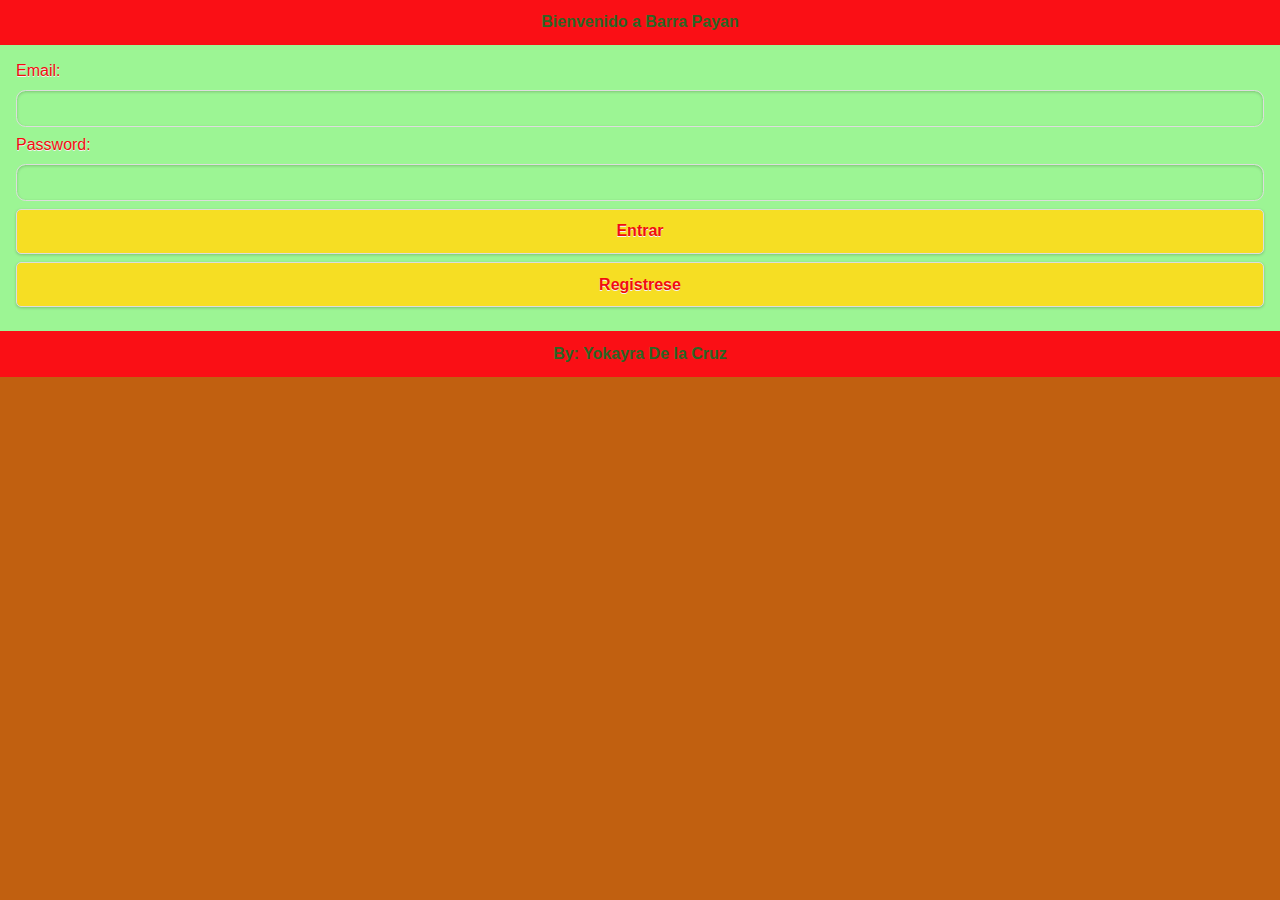
<file: www/index.html>
<!DOCTYPE html>
<html>

<head>
<meta charset="utf-8" />
<meta name="format-detection" content="telephone=no" />
<meta name="msapplication-tap-highlight" content="no" />
<meta name="viewport" content="user-scalable=no, initial-scale=1, maximum-scale=1, minimum-scale=1, width=device-width, height=device-height, target-densitydpi=device-dpi" />
<link rel="stylesheet" type="text/css" href="themes/customer-barra-payan.min.css"/>
	<link rel="stylesheet" href="themes/jquery.mobile.icons.min.css" />
	<link rel="stylesheet" href="css/jquery.mobile.structure-1.4.5.min.css" />
<script type="text/javascript" src="js/jquery-1.11.2.min.js" ></script>
<script type="text/javascript" src="js/jquery.mobile-1.4.5.js" ></script>
<title>Barra Payan</title>
</head>

<body>
<!-- La siguiente pagina -->
<div data-role="page" id="siguiente" data-theme="c">

<!-- cabecera -->
<div data-role="header">
<h1>Bienvenido a Barra Payan</h1>
</div>

<!-- contenido -->
<div data-role="content" data-theme="a">
<form action="" method="" >
	<label for="correo">Email:</label>
	<input type="email" id="mail" >
	
	<label for="contrasena">Password:</label>
	<input type="password" id="pass" >
	
	<a href="html/entrar.html" id="entrar" rel="external" data-role="button" >Entrar</a>
	<a href="html/registro.html" rel="external" data-role="button" >Registrese</a>

</form>
</div>

<!--Mi pie de pagina -->
<div data-role="footer" data-theme="c">
<h1>By: Yokayra De la Cruz</h1>
</div>
<script type="text/javascript" src="js/index.js"></script>
</div>
</body>
</html>
</file>
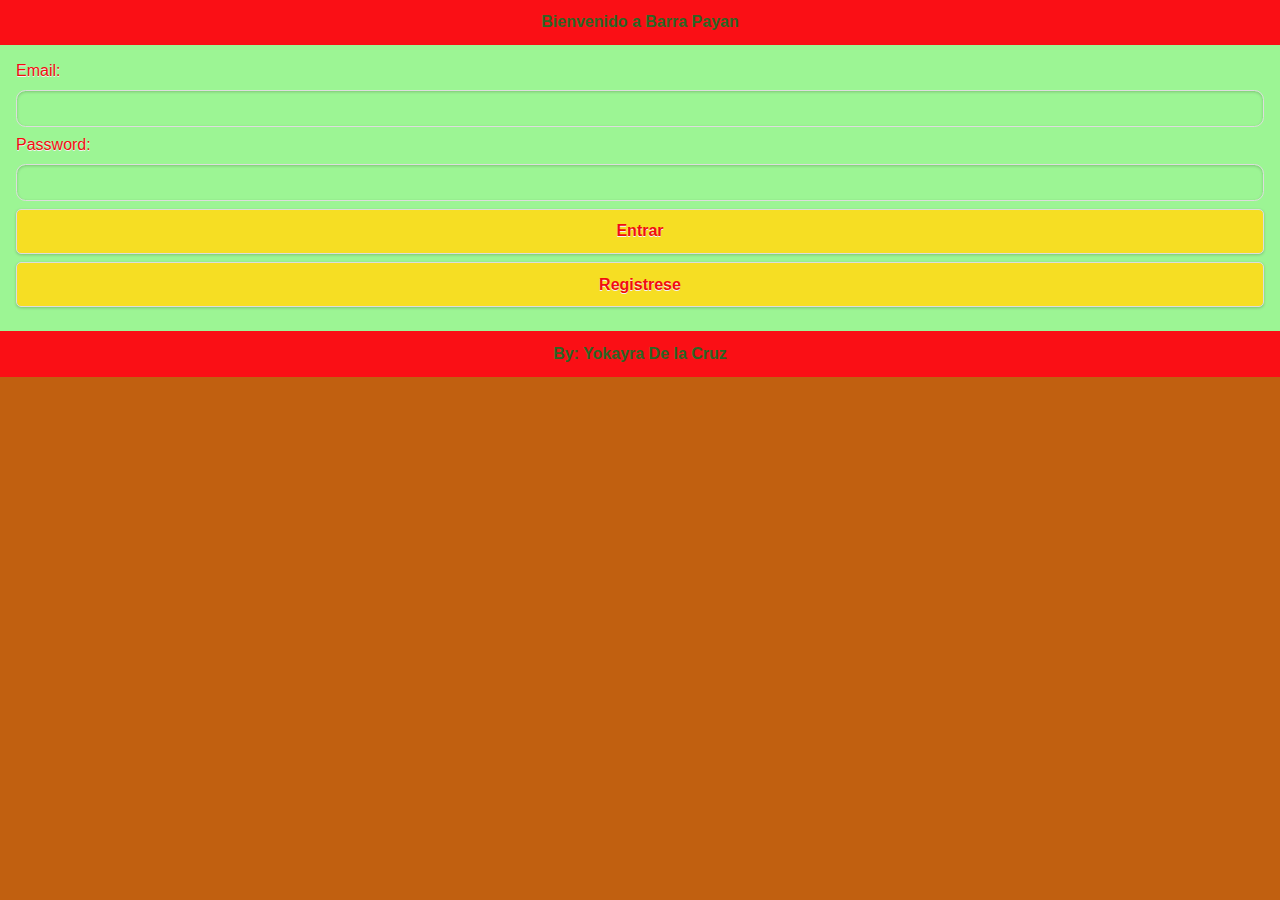
<file: www/html/index.html>
<!DOCTYPE html>
<html>

<head>
<meta charset="utf-8" />
<meta name="format-detection" content="telephone=no" />
<meta name="msapplication-tap-highlight" content="no" />
<!-- WARNING: for iOS 7, remove the width=device-width and height=device-height attributes. See https://issues.apache.org/jira/browse/CB-4323 -->
<meta name="viewport" content="user-scalable=no, initial-scale=1, maximum-scale=1, minimum-scale=1, width=device-width, height=device-height, target-densitydpi=device-dpi" />
<link rel="stylesheet" type="text/css" href="themes/customer-barra-payan.min.css"/>
	<link rel="stylesheet" href="themes/jquery.mobile.icons.min.css" />
	<link rel="stylesheet" href="themes/jquery.mobile.structure-1.4.5.min.css" />
	<script type="text/javascript" src="js/jquery-1.11.2.min.js" ></script>
<script type="text/javascript" src="js/jquery.mobile-1.4.5.js" ></script>
<title>Barra Payan</title>
</head>

<body>
<!-- La siguiente pagina -->
<div data-role="page" id="siguiente" data-theme="c">

<!-- cabecera -->
<div data-role="header">
<h1>Bienvenido a Barra Payan</h1>
</div>

<!-- contenido -->
<div data-role="content" data-theme="a">
<form action="" method="" >
	<label for="correo">Email:</label>
	<input type="email" id="mail" >
	
	<label for="contrasena">Password:</label>
	<input type="password" id="pass" >
	
	<a href="entrar.html" id="entrar" rel="external" data-role="button" >Entrar</a>
	<a href="registro.html" rel="external" data-role="button" >Registrese</a>

</form>
</div>

<!--Mi pie de pagina -->
<div data-role="footer" data-theme="c">
<h1>By: Yokayra De la Cruz</h1>
</div>
<script type="text/javascript" src="js/index.js"></script>
</div>
</body>
</html>
</file>
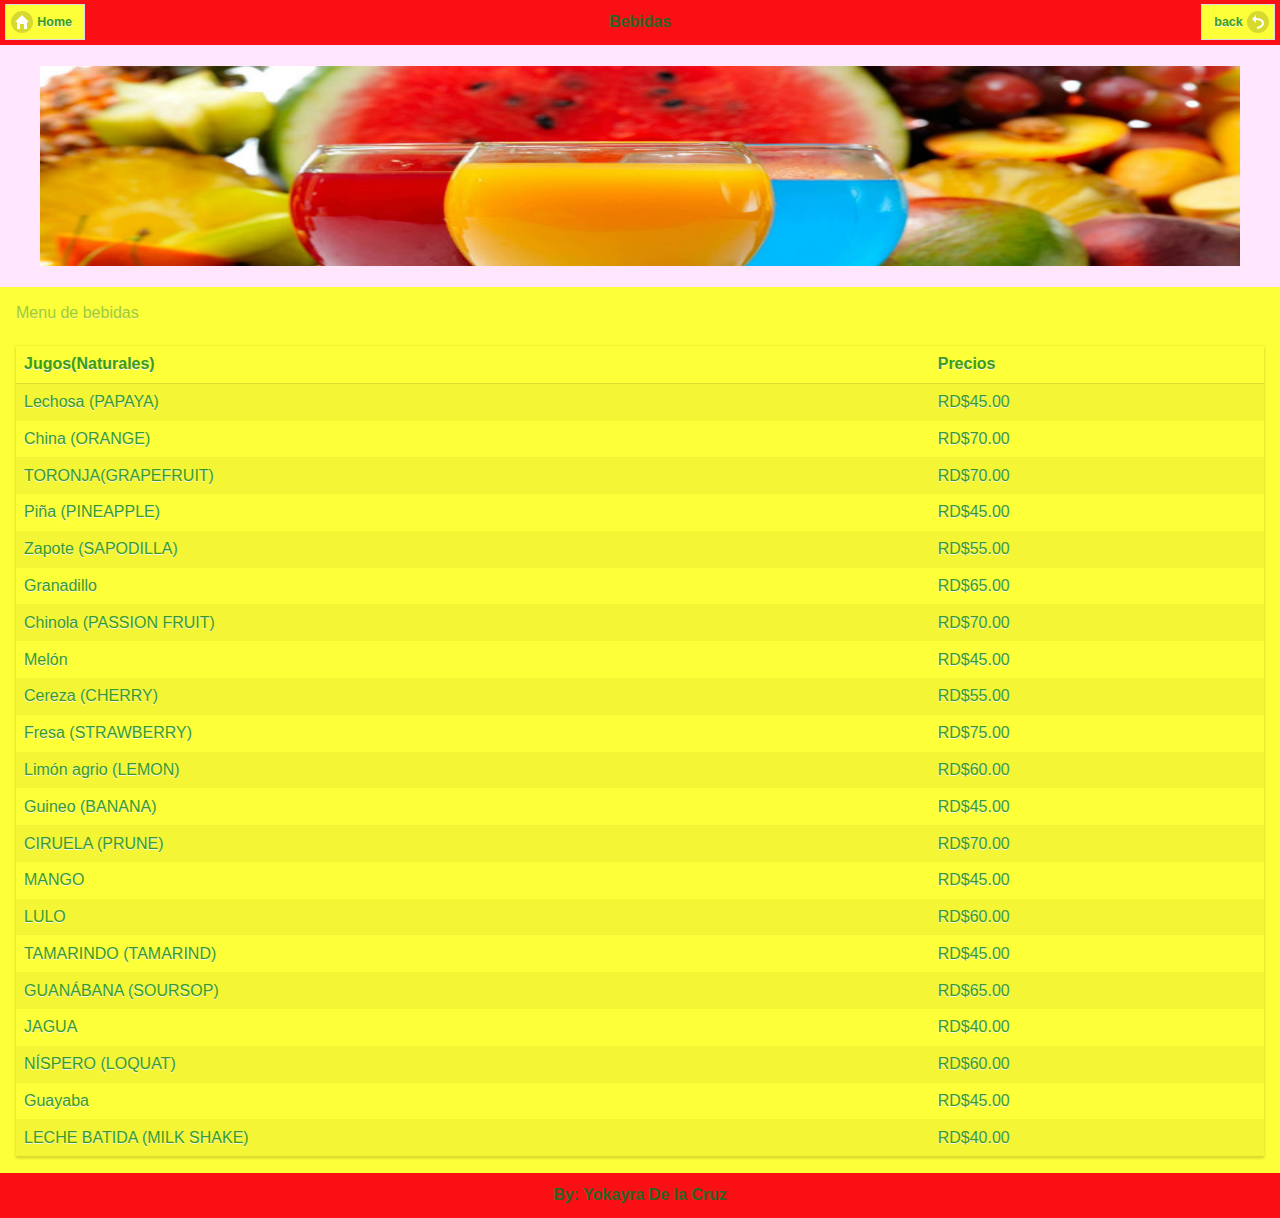
<file: www/html/bebidas.html>
<!DOCTYPE html>
<html>

<head>
<meta charset="utf-8" />
<meta name="format-detection" content="telephone=no" />
<meta name="msapplication-tap-highlight" content="no" />
<!-- WARNING: for iOS 7, remove the width=device-width and height=device-height attributes. See https://issues.apache.org/jira/browse/CB-4323 -->
<meta name="viewport" content="user-scalable=no, initial-scale=1, maximum-scale=1, minimum-scale=1, width=device-width, height=device-height, target-densitydpi=device-dpi" />
<link rel="stylesheet" type="text/css" href="themes/customer-barra-payan.min.css"/>
	<link rel="stylesheet" href="themes/jquery.mobile.icons.min.css" />
	<link rel="stylesheet" href="themes/jquery.mobile.structure-1.4.5.min.css" />
	<script type="text/javascript" src="js/jquery-1.11.2.min.js" ></script>
<script type="text/javascript" src="js/jquery.mobile-1.4.5.js" ></script>
<title>Barra Payan</title>
</head>

<body>
<!-- La siguiente pagina -->
<div data-role="page" id="siguiente" data-theme="b">

<!-- cabecera -->
<div data-role="header" data-theme="c">
<h1>Bebidas</h1>
<a href="entrar.html" rel="external" class="ui-btn ui-icon-home ui-btn-icon-left">Home</a>
<a href="" class="ui-btn ui-icon-back ui-btn-icon-right" data-rel="back">back</a>
</div>

<br/>
<div><img src="imag/jugos.jpg" style="display:block;margin:0 auto 0 auto; width:1200px; height:200px;"/></div>
<br/>

<!-- contenido -->
<div data-role="content" data-theme="c">

<table data-role="table" class="ui-responsive table-stripe ui-shadow">
<caption>Menu de bebidas</caption>
  <thead>
    <tr>
      <th scope="col">Jugos(Naturales)</th>
      <th scope="col">Precios</th>
    </tr>
  </thead>
  <tbody>
    <tr>
      
	  <td>Lechosa (PAPAYA)</td>
	  <td>RD$45.00</td>
    </tr>  
	<tr>
      
	  <td>China (ORANGE)</td>
	  <td>RD$70.00</td>
    </tr>
	<tr>
      
	  <td>TORONJA(GRAPEFRUIT)</td>
	  <td>RD$70.00</td>
    </tr>	
	<tr>
      
	  <td>Piña (PINEAPPLE)</td>
	  <td>RD$45.00</td>
    </tr>	
	<tr>
      
	  <td>Zapote (SAPODILLA)</td>
	  <td>RD$55.00</td>
    </tr>
	<tr>
      
	  <td>Granadillo</td>
	  <td>RD$65.00</td>
    </tr>
	<tr>
      
	  <td>Chinola (PASSION FRUIT)</td>
	  <td>RD$70.00</td>
    </tr>
	<tr>
      
	  <td>Melón</td>
	  <td>RD$45.00</td>
    </tr>
	<tr>
      
	  <td>Cereza (CHERRY)</td>
	  <td>RD$55.00</td>
    </tr>	
	<tr>
      
	  <td>Fresa (STRAWBERRY)</td>
	  <td>RD$75.00</td>
    </tr>	
	<tr>
      
	  <td>Limón agrio (LEMON)</td>
	  <td>RD$60.00</td>
    </tr>
	<tr>
      
	  <td>Guineo (BANANA)</td>
	  <td>RD$45.00</td>
    </tr>
	<tr>
      
	  <td>CIRUELA (PRUNE)</td>
	  <td>RD$70.00</td>
    </tr>
	<tr>
      
	  <td>MANGO</td>
	  <td>RD$45.00</td>
    </tr>
	<tr>
      
	  <td>LULO</td>
	  <td>RD$60.00</td>
    </tr>
	<tr>
      
	  <td>TAMARINDO (TAMARIND)</td>
	  <td>RD$45.00</td>
    </tr>
	<tr>
      
	  <td>GUANÁBANA (SOURSOP)</td>
	  <td>RD$65.00</td>
    </tr>
	<tr>
      
	  <td>JAGUA</td>
	  <td>RD$40.00</td>
    </tr>
	<tr>
      
	  <td>NÍSPERO (LOQUAT)</td>
	  <td>RD$60.00</td>
    </tr>
	<tr>
      
	  <td>Guayaba</td>
	  <td>RD$45.00</td>
    </tr>
	<tr>
      
	  <td>LECHE BATIDA (MILK SHAKE)</td>
	  <td>RD$40.00</td>
    </tr>
  </tbody>
</table>

</div>

<!--Mi pie de pagina -->
<div data-role="footer" data-theme="c">
<h1>By: Yokayra De la Cruz</h1>
</div>

</div>
</body>
</html>
</file>
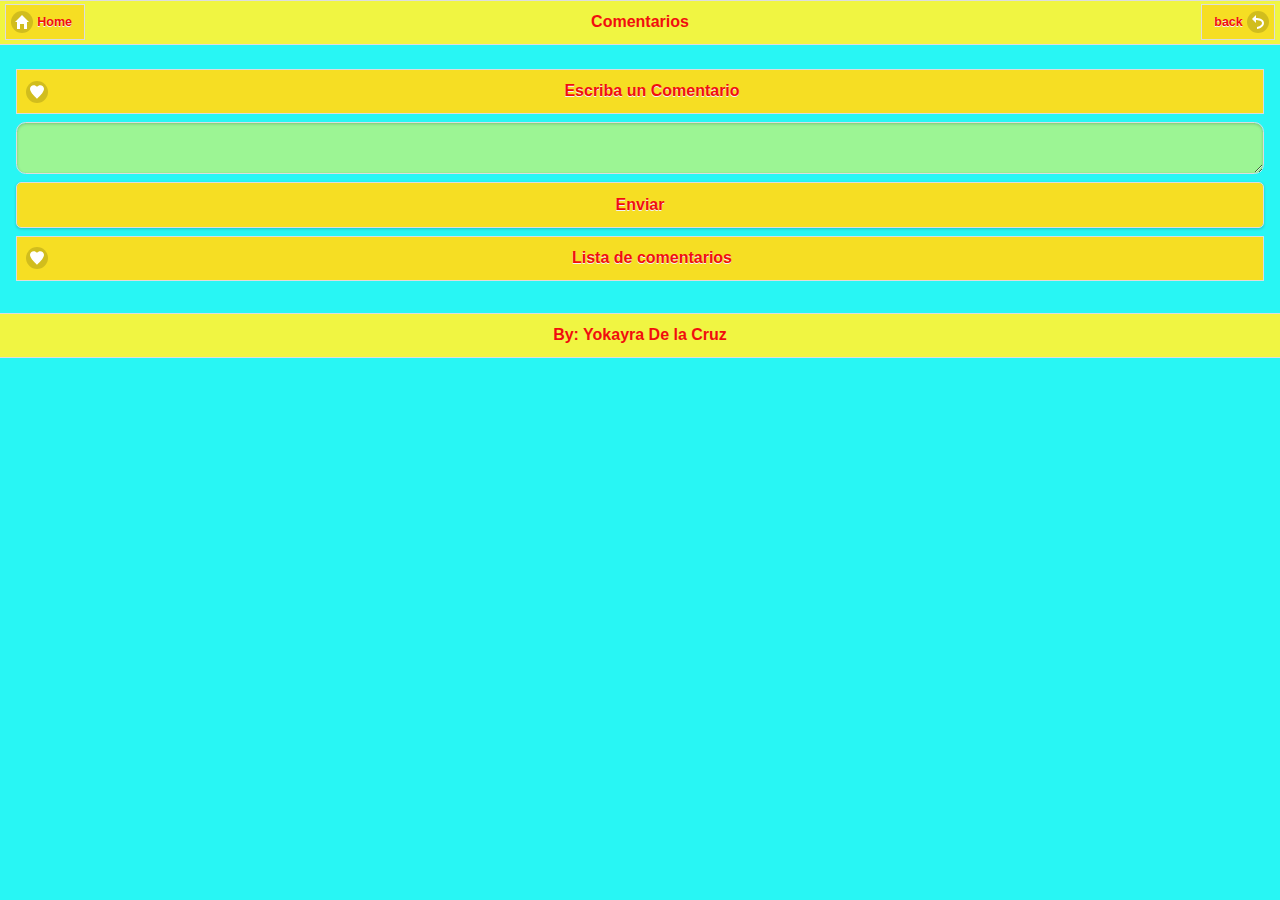
<file: www/html/comentarios.html>
<!DOCTYPE html>
<html>

<head>
<meta charset="utf-8" />
<meta name="format-detection" content="telephone=no" />
<meta name="msapplication-tap-highlight" content="no" />
<!-- WARNING: for iOS 7, remove the width=device-width and height=device-height attributes. See https://issues.apache.org/jira/browse/CB-4323 -->
<meta name="viewport" content="user-scalable=no, initial-scale=1, maximum-scale=1, minimum-scale=1, width=device-width, height=device-height, target-densitydpi=device-dpi" />
<link rel="stylesheet" type="text/css" href="themes/customer-barra-payan.min.css"/>
	<link rel="stylesheet" href="themes/jquery.mobile.icons.min.css" />
	<link rel="stylesheet" href="themes/jquery.mobile.structure-1.4.5.min.css" />
	<script type="text/javascript" src="js/jquery-1.11.2.min.js" ></script>
<script type="text/javascript" src="js/jquery.mobile-1.4.5.js" ></script>
<title>Barra Payan</title>
</head>

<body onload="cargarDatos();">
<!-- La siguiente pagina -->
<div data-role="page" id="siguiente" data-theme="a">

<!-- cabecera -->
<div data-role="header">
<h1>Comentarios</h1>
<a href="entrar.html" rel="external" class="ui-btn ui-icon-home ui-btn-icon-left">Home</a>
<a href="" class="ui-btn ui-icon-back ui-btn-icon-right" data-rel="back">back</a>
</div>

<!-- contenido -->
<div data-role="content">

<form action="" method="post">
 
<label for="descripcion"><a class="ui-btn ui-icon-heart ui-btn-icon-left">Escriba un Comentario</a></label>
<textarea id="descripcion" cols="40" rows="5" ></textarea>

<input type="button" value="Enviar" id="enviar" />

<label for="descripcion"><a class="ui-btn ui-icon-heart ui-btn-icon-left">Lista de comentarios</a></label>

<ul data-role="listview" data-inset="true" id="lista">

</ul>

</form>
</div>

<!--Mi pie de pagina -->
<div data-role="footer">
<h1>By: Yokayra De la Cruz</h1>
</div>
<script type="text/javascript" src="js/comentarios.js"></script>
</div>
</body>
</html>
</file>
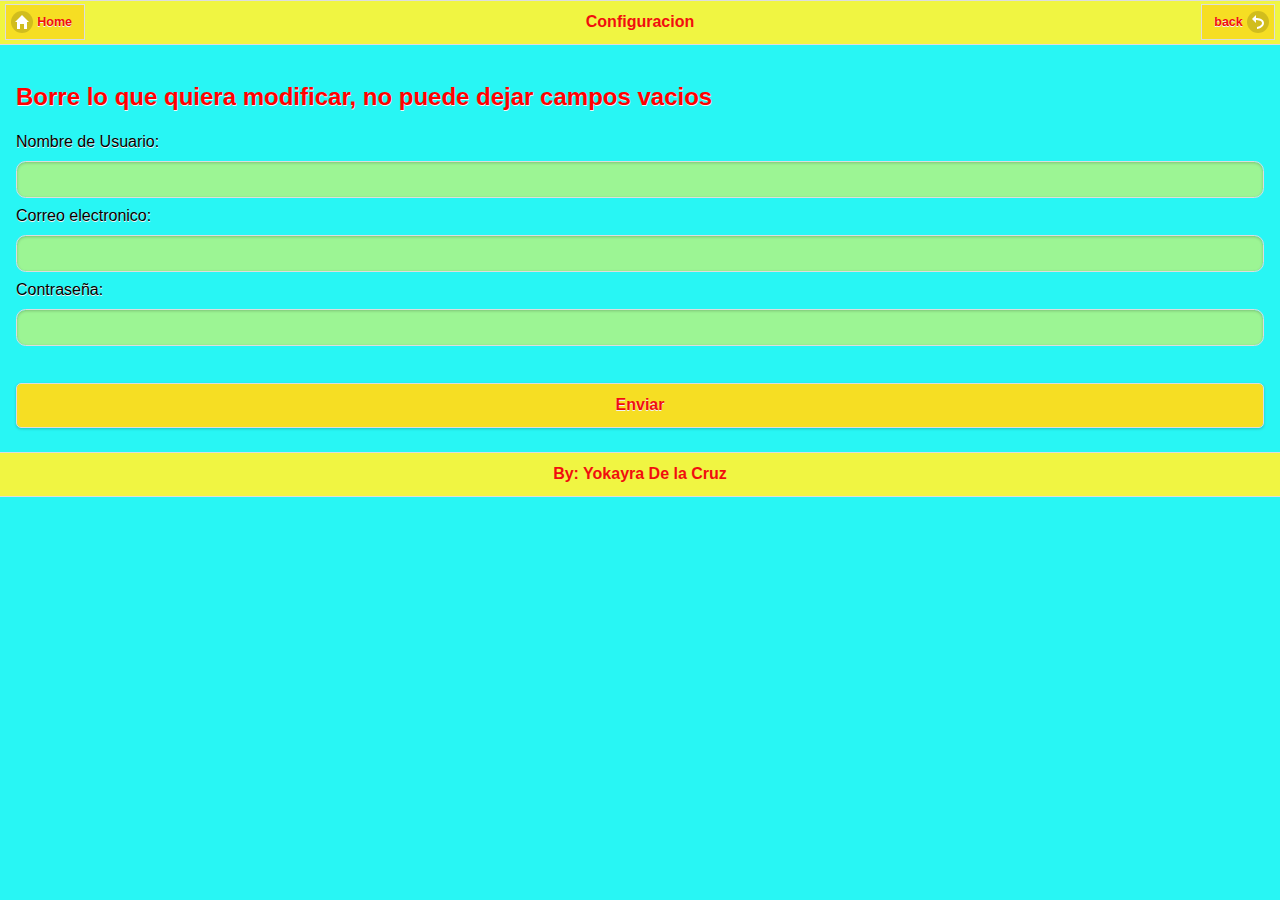
<file: www/html/configuracion.html>
<!DOCTYPE html>
<html>

<head>
<meta charset="utf-8" />
<meta name="format-detection" content="telephone=no" />
<meta name="msapplication-tap-highlight" content="no" />
<!-- WARNING: for iOS 7, remove the width=device-width and height=device-height attributes. See https://issues.apache.org/jira/browse/CB-4323 -->
<meta name="viewport" content="user-scalable=no, initial-scale=1, maximum-scale=1, minimum-scale=1, width=device-width, height=device-height, target-densitydpi=device-dpi" />
<link rel="stylesheet" type="text/css" href="themes/customer-barra-payan.min.css"/>
	<link rel="stylesheet" href="themes/jquery.mobile.icons.min.css" />
	<link rel="stylesheet" href="themes/jquery.mobile.structure-1.4.5.min.css" />
	<script type="text/javascript" src="js/jquery-1.11.2.min.js" ></script>
<script type="text/javascript" src="js/jquery.mobile-1.4.5.js" ></script>
<title>Barra Payan</title>
</head>

<body onload="cargarDatos();">
<!-- La siguiente pagina -->
<div data-role="page" id="siguiente" data-theme="a">

<!-- cabecera -->
<div data-role="header">
<h1>Configuracion</h1>
<a href="entrar.html" rel="external" class="ui-btn ui-icon-home ui-btn-icon-left">Home</a>
<a href="" class="ui-btn ui-icon-back ui-btn-icon-right" data-rel="back">back</a>
</div>

<!-- contenido -->
<div data-role="content">
<form name= "Formulario"action= "" method="post" enctype="multipart/form-data">

<fieldset class ="campo1">
<h2><font color="red">Borre lo que quiera modificar, no puede dejar campos vacios</font></h2>
<label for="Etiqueta_nombre">Nombre de Usuario:</label> <label id="p_1"></label> 
<input type="text" id="nombre" value="" maxlength="60" /> 

<label for="Etiqueta_salario">Correo electronico:</label> <label id="p_2"></label> 
<input type="email" id="correo" value="" />

<label for="Etiqueta_color">Contrase&ntilde;a:</label> <label id="p_3"></label> 
<input type="text" id="pass" value="" maxlength="10"  /> 
<br/>

<input type="button" name="guardar" value="Enviar" onclick="validarDatos();" />
</fieldset>
</form>

</div>

<!--Mi pie de pagina -->
<div data-role="footer">
<h1>By: Yokayra De la Cruz</h1>
</div>
<script type="text/javascript" src="js/configuracion.js"></script>
</div>
</body>
</html>
</file>
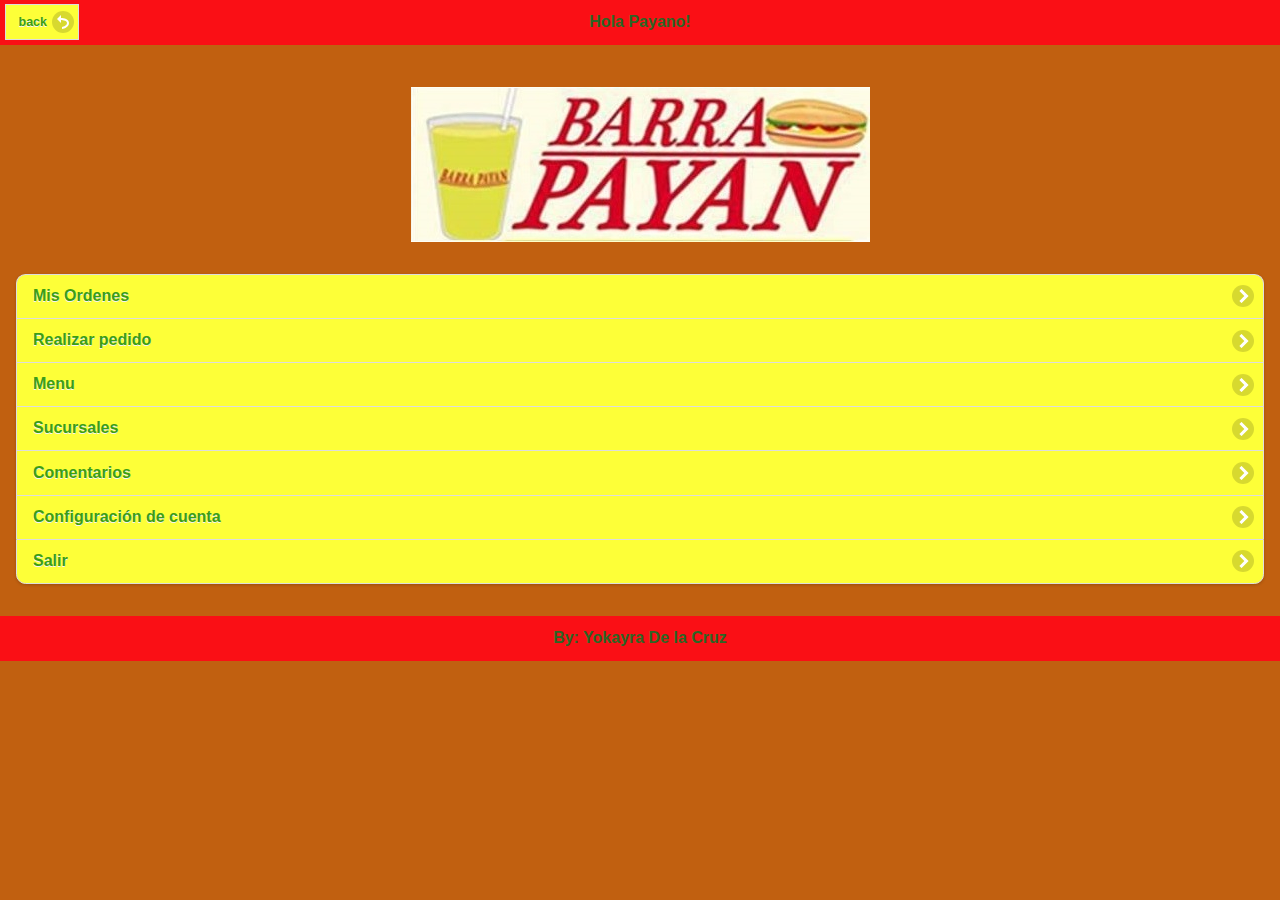
<file: www/html/entrar.html>
<!DOCTYPE html>
<html>

<head>
<meta charset="utf-8" />
<meta name="format-detection" content="telephone=no" />
<meta name="msapplication-tap-highlight" content="no" />
<!-- WARNING: for iOS 7, remove the width=device-width and height=device-height attributes. See https://issues.apache.org/jira/browse/CB-4323 -->
<meta name="viewport" content="user-scalable=no, initial-scale=1, maximum-scale=1, minimum-scale=1, width=device-width, height=device-height, target-densitydpi=device-dpi" />
<link rel="stylesheet" type="text/css" href="themes/customer-barra-payan.min.css"/>
	<link rel="stylesheet" href="themes/jquery.mobile.icons.min.css" />
	<link rel="stylesheet" href="themes/jquery.mobile.structure-1.4.5.min.css" />
	<script type="text/javascript" src="js/jquery-1.11.2.min.js" ></script>
<script type="text/javascript" src="js/jquery.mobile-1.4.5.js" ></script>
<title>Barra Payan</title>
</head>

<body>
<!-- La siguiente pagina -->
<div data-role="page" id="siguiente" data-theme="c">

<!-- cabecera -->
<div data-role="header">
<h1>Hola Payano!</h1>
<a href="" class="ui-btn ui-icon-back ui-btn-icon-right" data-rel="back" >back</a>
</div>
<br></br>
<img src="imag/barrapayan.jpg" style="display:block;margin:0 auto 0 auto;"/>
<!-- contenido -->
<div data-role="content">
<ul data-role="listview" data-inset="true">
<li><a href="ordenes.html" rel="external" >Mis Ordenes</a></li>
<li><a href="pedidos.html" rel="external">Realizar pedido</a></li>
<li><a href="menu.html" rel="external">Menu</a></li>
<li><a href="sucursales.html" rel="external">Sucursales</a></li>
<li><a href="comentarios.html" rel="external">Comentarios</a></li>
<li><a href="configuracion.html" rel="external">Configuración de cuenta</a></li>
<li><a href="index.html" rel="external">Salir</a></li>
</ul>

</div>

<!--Mi pie de pagina -->
<div data-role="footer">
<h1>By: Yokayra De la Cruz</h1>
</div>

</div>
</body>
</html>
</file>
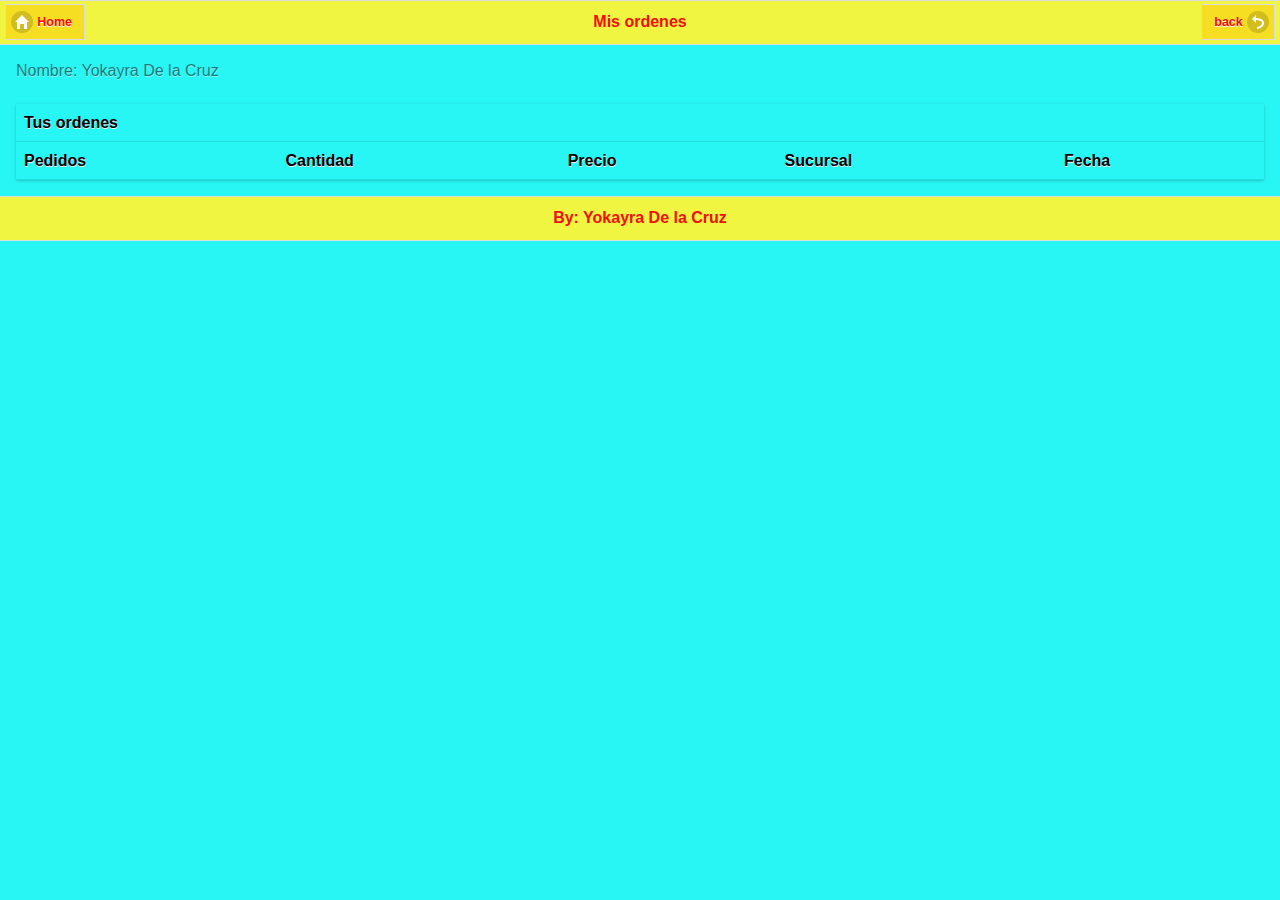
<file: www/html/ordenes.html>
<!DOCTYPE html>
<html>

<head>
<meta charset="utf-8" />
<meta name="format-detection" content="telephone=no" />
<meta name="msapplication-tap-highlight" content="no" />
<!-- WARNING: for iOS 7, remove the width=device-width and height=device-height attributes. See https://issues.apache.org/jira/browse/CB-4323 -->
<meta name="viewport" content="user-scalable=no, initial-scale=1, maximum-scale=1, minimum-scale=1, width=device-width, height=device-height, target-densitydpi=device-dpi" />
<link rel="stylesheet" type="text/css" href="themes/customer-barra-payan.min.css"/>
	<link rel="stylesheet" href="themes/jquery.mobile.icons.min.css" />
	<link rel="stylesheet" href="themes/jquery.mobile.structure-1.4.5.min.css" />
	<script type="text/javascript" src="js/jquery-1.11.2.min.js" ></script>
<script type="text/javascript" src="js/jquery.mobile-1.4.5.js" ></script>
<title>Barra Payan</title>
</head>

<body onload="create_database();">
<!-- La siguiente pagina -->
<div data-role="page" id="siguiente" data-theme="a">

<!-- cabecera -->
<div data-role="header">
<h1>Mis ordenes</h1>
<a href="entrar.html" rel="external" class="ui-btn ui-icon-home ui-btn-icon-left">Home</a>
<a href="" class="ui-btn ui-icon-back ui-btn-icon-right" data-rel="back">back</a>
</div>

<!-- contenido -->
<div data-role="content">



<table data-role="table" class="ui-responsive table-stripe ui-shadow">
  <caption id="nombre">Nombre: Yokayra De la Cruz</caption>
 
  <thead>
  
  <tr>
  <th colspan="5" scope="col">Tus ordenes</th>
  </tr>
  
    <tr>
      <th scope="col">Pedidos</th>
      <th scope="col">Cantidad</th>
      <th scope="col">Precio</th>
      <th scope="col">Sucursal</th>
      <th scope="col">Fecha</th>
    </tr>
  </thead>
 
  <tbody id="fc">

  </tbody>
</table>

</div>

<!--Mi pie de pagina -->
<div data-role="footer">
<h1>By: Yokayra De la Cruz</h1>
</div>
<script type="text/javascript" src="js/ordenes.js"></script>
</div>
</body>
</html>
</file>
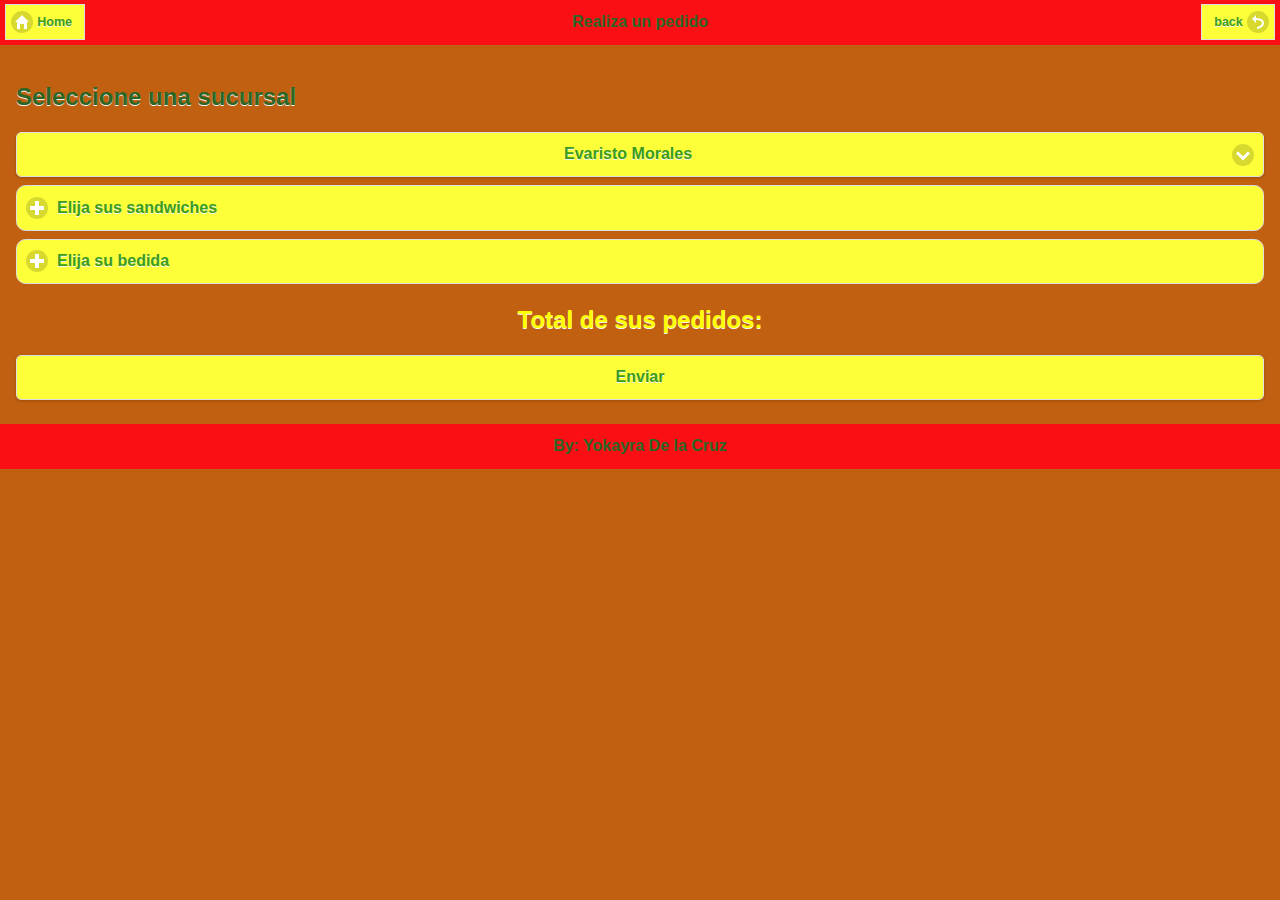
<file: www/html/pedidos.html>
<!DOCTYPE html>
<html>

<head>
<meta charset="utf-8" />
<meta name="format-detection" content="telephone=no" />
<meta name="msapplication-tap-highlight" content="no" />
<!-- WARNING: for iOS 7, remove the width=device-width and height=device-height attributes. See https://issues.apache.org/jira/browse/CB-4323 -->
<meta name="viewport" content="user-scalable=no, initial-scale=1, maximum-scale=1, minimum-scale=1, width=device-width, height=device-height, target-densitydpi=device-dpi" />
<link rel="stylesheet" type="text/css" href="themes/customer-barra-payan.min.css"/>
	<link rel="stylesheet" href="themes/jquery.mobile.icons.min.css" />
	<link rel="stylesheet" href="themes/jquery.mobile.structure-1.4.5.min.css" />
	<script type="text/javascript" src="js/jquery-1.11.2.min.js" ></script>
<script type="text/javascript" src="js/jquery.mobile-1.4.5.js" ></script>
<title>Barra Payan</title>
</head>

<body>
<!-- La siguiente pagina -->
<div data-role="page" id="siguiente" data-theme="c">

<!-- cabecera -->
<div data-role="header">
<h1>Realiza un pedido</h1>
<a href="entrar.html" rel="external" class="ui-btn ui-icon-home ui-btn-icon-left">Home</a>
<a href="" class="ui-btn ui-icon-back ui-btn-icon-right" data-rel="back">back</a>
</div>

<!-- contenido -->
<div data-role="content">

<form id="formulario" method="post" action="">
<h2>Seleccione una sucursal</h2>
<select id="myselect" name="src">
	<option value="EM">Evaristo Morales</option>
    <option value="Naco">Naco</option>
    <option value="RB">Rómulo Betancourt</option>
    <option value="30M">30 de Marzo</option>
	<option value="I">Independencia</option>
	<option value="AL">Abraham Lincoln </option>
</select>

</form>

<form>

<div data-role="collapsible">

<h3 style="text-align:center" >Elija sus sandwiches</h3>

<ul data-role="listview" data-inset="true" style="text-align:center">

<li data-role="controlgroup" data-type="horizontal">
<a href="" class="ui-btn ui-icon-heart ui-btn-icon-left" style="width:675px;">Payan_especial 
<span class="ui-li-count">0</span>
</a>
<a href="" data-role="button" data-icon="delete" data-iconpos="notext">delete</a>
<a href="" data-role="button"  class="ui-btn ui-icon-arrow-r ui-btn-icon-left" >160.00</a>
</li>

<li data-role="controlgroup" data-type="horizontal">
<a href="" class="ui-btn ui-icon-heart ui-btn-icon-left" style="width:675px;">Pierna_y_Queso 
<span class="ui-li-count">0</span>
</a>
<a href="" data-role="button" data-icon="delete" data-iconpos="notext">delete</a>
<a href="" data-role="button"  class="ui-btn ui-icon-arrow-r ui-btn-icon-left" >145.00</a>
</li>

<li data-role="controlgroup" data-type="horizontal">
<a href="" class="ui-btn ui-icon-heart ui-btn-icon-left" style="width:675px;">Pollo_y_Queso 
<span class="ui-li-count">0</span>
</a>
<a href="" data-role="button" data-icon="delete" data-iconpos="notext">delete</a>
<a href="" data-role="button"  class="ui-btn ui-icon-arrow-r ui-btn-icon-left" >145.00</a>
</li>

<li data-role="controlgroup" data-type="horizontal">
<a href="" class="ui-btn ui-icon-heart ui-btn-icon-left" style="width:675px;">Jamón_danés
<span class="ui-li-count">0</span>
</a>
<a href="" data-role="button" data-icon="delete" data-iconpos="notext">delete</a>
<a href="" data-role="button"  class="ui-btn ui-icon-arrow-r ui-btn-icon-left" >145.00</a>
</li>

<li data-role="controlgroup" data-type="horizontal">
<a href="" class="ui-btn ui-icon-heart ui-btn-icon-left" style="width:675px;">Completo_danés
<span class="ui-li-count">0</span>
</a>
<a href="" data-role="button" data-icon="delete" data-iconpos="notext">delete</a>
<a href="" data-role="button"  class="ui-btn ui-icon-arrow-r ui-btn-icon-left" >145.00</a>
</li>

<li data-role="controlgroup" data-type="horizontal">
<a href="" class="ui-btn ui-icon-heart ui-btn-icon-left" style="width:675px;">Pierna
<span class="ui-li-count">0</span>
</a>
<a href="" data-role="button" data-icon="delete" data-iconpos="notext">delete</a>
<a href="" data-role="button"  class="ui-btn ui-icon-arrow-r ui-btn-icon-left" >145.00</a>
</li>

<li data-role="controlgroup" data-type="horizontal">
<a href="" class="ui-btn ui-icon-heart ui-btn-icon-left" style="width:675px;">Danés
<span class="ui-li-count">0</span>
</a>
<a href="" data-role="button" data-icon="delete" data-iconpos="notext">delete</a>
<a href="" data-role="button"  class="ui-btn ui-icon-arrow-r ui-btn-icon-left" >115.00</a>
</li>

<li data-role="controlgroup" data-type="horizontal">
<a href="" class="ui-btn ui-icon-heart ui-btn-icon-left" style="width:675px;">Pierna_y_pollo
<span class="ui-li-count">0</span>
</a>
<a href="" data-role="button" data-icon="delete" data-iconpos="notext">delete</a>
<a href="" data-role="button"  class="ui-btn ui-icon-arrow-r ui-btn-icon-left" >145.00</a>
</li>

<li data-role="controlgroup" data-type="horizontal">
<a href="" class="ui-btn ui-icon-heart ui-btn-icon-left" style="width:675px;">Pollo
<span class="ui-li-count">0</span>
</a>
<a href="" data-role="button" data-icon="delete" data-iconpos="notext">delete</a>
<a href="" data-role="button"  class="ui-btn ui-icon-arrow-r ui-btn-icon-left" >145.00</a>
</li>

<li data-role="controlgroup" data-type="horizontal">
<a href="" class="ui-btn ui-icon-heart ui-btn-icon-left" style="width:675px;"> Jamón_y_pierna
<span class="ui-li-count">0</span>
</a>
<a href="" data-role="button" data-icon="delete" data-iconpos="notext">delete</a>
<a href="" data-role="button"  class="ui-btn ui-icon-arrow-r ui-btn-icon-left" >145.00</a>
</li>

<li data-role="controlgroup" data-type="horizontal">
<a href="" class="ui-btn ui-icon-heart ui-btn-icon-left" style="width:675px;">Completo
<span class="ui-li-count">0</span>
</a>
<a href="" data-role="button" data-icon="delete" data-iconpos="notext">delete</a>
<a href="" data-role="button"  class="ui-btn ui-icon-arrow-r ui-btn-icon-left" >125.00</a>
</li>

<li data-role="controlgroup" data-type="horizontal">
<a href="" class="ui-btn ui-icon-heart ui-btn-icon-left" style="width:675px;">Derretido_Danes
<span class="ui-li-count">0</span>
</a>
<a href="" data-role="button" data-icon="delete" data-iconpos="notext">delete</a>
<a href="" data-role="button"  class="ui-btn ui-icon-arrow-r ui-btn-icon-left" >95.00</a>
</li>

<li data-role="controlgroup" data-type="horizontal">
<a href="" class="ui-btn ui-icon-heart ui-btn-icon-left" style="width:675px;">Salami_y_queso
<span class="ui-li-count">0</span>
</a>
<a href="" data-role="button" data-icon="delete" data-iconpos="notext">delete</a>
<a href="" data-role="button"  class="ui-btn ui-icon-arrow-r ui-btn-icon-left" >115.00</a>
</li>

<li data-role="controlgroup" data-type="horizontal">
<a href="" class="ui-btn ui-icon-heart ui-btn-icon-left" style="width:675px;">Salami_y_Huevo
<span class="ui-li-count">0</span>
</a>
<a href="" data-role="button" data-icon="delete" data-iconpos="notext">delete</a>
<a href="" data-role="button"  class="ui-btn ui-icon-arrow-r ui-btn-icon-left" >90.00</a>
</li>

<li data-role="controlgroup" data-type="horizontal">
<a href="" class="ui-btn ui-icon-heart ui-btn-icon-left" style="width:675px;">Salami
<span class="ui-li-count">0</span>
</a>
<a href="" data-role="button" data-icon="delete" data-iconpos="notext">delete</a>
<a href="" data-role="button"  class="ui-btn ui-icon-arrow-r ui-btn-icon-left" >90.00</a>
</li>

<li data-role="controlgroup" data-type="horizontal">
<a href="" class="ui-btn ui-icon-heart ui-btn-icon-left" style="width:675px;">Chesse_burguer 
<span class="ui-li-count">0</span>
</a>
<a href="" data-role="button" data-icon="delete" data-iconpos="notext">delete</a>
<a href="" data-role="button"  class="ui-btn ui-icon-arrow-r ui-btn-icon-left" >115.00</a>
</li>

<li data-role="controlgroup" data-type="horizontal">
<a href="" class="ui-btn ui-icon-heart ui-btn-icon-left" style="width:675px;">Jamón_y_queso 
<span class="ui-li-count">0</span>
</a>
<a href="" data-role="button" data-icon="delete" data-iconpos="notext">delete</a>
<a href="" data-role="button"  class="ui-btn ui-icon-arrow-r ui-btn-icon-left" >100.00</a>
</li>

<li data-role="controlgroup" data-type="horizontal">
<a href="" class="ui-btn ui-icon-heart ui-btn-icon-left" style="width:675px;">Juancito_el_Caminador_(Johnny_Walker)
<span class="ui-li-count">0</span>
</a>
<a href="" data-role="button" data-icon="delete" data-iconpos="notext">delete</a>
<a href="" data-role="button"  class="ui-btn ui-icon-arrow-r ui-btn-icon-left" >100.00</a>
</li>

<li data-role="controlgroup" data-type="horizontal">
<a href="" class="ui-btn ui-icon-heart ui-btn-icon-left" style="width:675px;">Jamón_y_Huevo
<span class="ui-li-count">0</span>
</a>
<a href="" data-role="button" data-icon="delete" data-iconpos="notext">delete</a>
<a href="" data-role="button"  class="ui-btn ui-icon-arrow-r ui-btn-icon-left" >100.00</a>
</li>

<li data-role="controlgroup" data-type="horizontal">
<a href="" class="ui-btn ui-icon-heart ui-btn-icon-left" style="width:675px;">Jamón 
<span class="ui-li-count">0</span>
</a>
<a href="" data-role="button" data-icon="delete" data-iconpos="notext">delete</a>
<a href="" data-role="button"  class="ui-btn ui-icon-arrow-r ui-btn-icon-left" >90.00</a>
</li>

<li data-role="controlgroup" data-type="horizontal">
<a href="" class="ui-btn ui-icon-heart ui-btn-icon-left" style="width:675px;">Derretido 
<span class="ui-li-count">0</span>
</a>
<a href="" data-role="button" data-icon="delete" data-iconpos="notext">delete</a>
<a href="" data-role="button"  class="ui-btn ui-icon-arrow-r ui-btn-icon-left" >75.00</a>
</li>

<li data-role="controlgroup" data-type="horizontal">
<a href="" class="ui-btn ui-icon-heart ui-btn-icon-left" style="width:675px;">Hamburguer 
<span class="ui-li-count">0</span>
</a>
<a href="" data-role="button" data-icon="delete" data-iconpos="notext">delete</a>
<a href="" data-role="button"  class="ui-btn ui-icon-arrow-r ui-btn-icon-left" >80.00</a>
</li>

<li data-role="controlgroup" data-type="horizontal">
<a href="" class="ui-btn ui-icon-heart ui-btn-icon-left" style="width:675px;">Huevo 
<span class="ui-li-count">0</span>
</a>
<a href="" data-role="button" data-icon="delete" data-iconpos="notext">delete</a>
<a href="" data-role="button"  class="ui-btn ui-icon-arrow-r ui-btn-icon-left" >65.00</a>
</li>

<li data-role="controlgroup" data-type="horizontal">
<a href="" class="ui-btn ui-icon-heart ui-btn-icon-left" style="width:675px;">Tostada 
<span class="ui-li-count">0</span>
</a>
<a href="" data-role="button" data-icon="delete" data-iconpos="notext">delete</a>
<a href="" data-role="button"  class="ui-btn ui-icon-arrow-r ui-btn-icon-left" >25.00</a>
</li>

<li data-role="controlgroup" data-type="horizontal">
<a href="" class="ui-btn ui-icon-heart ui-btn-icon-left" style="width:675px;">Tostada_con_ajo 
<span class="ui-li-count">0</span>
</a>
<a href="" data-role="button" data-icon="delete" data-iconpos="notext">delete</a>
<a href="" data-role="button"  class="ui-btn ui-icon-arrow-r ui-btn-icon-left" >30.00</a>
</li>
</ul>

</div>

<!--contenido para las bebidas-->

<div data-role="collapsible">

<h3 style="text-align:center" >Elija su bedida</h3>

<ul data-role="listview" data-inset="true" style="text-align:center">

<li data-role="controlgroup" data-type="horizontal">
<a href="" class="ui-btn ui-icon-heart ui-btn-icon-left" style="width:675px;">Lechosa(PAPAYA) 
<span class="ui-li-count">0</span>
</a>
<a href="" data-role="button" data-icon="delete" data-iconpos="notext">delete</a>
<a href="" data-role="button"  class="ui-btn ui-icon-arrow-r ui-btn-icon-left" >45.00</a>
</li>

<li data-role="controlgroup" data-type="horizontal">
<a href="" class="ui-btn ui-icon-heart ui-btn-icon-left" style="width:675px;">China(ORANGE)
<span class="ui-li-count">0</span>
</a>
<a href="" data-role="button" data-icon="delete" data-iconpos="notext">delete</a>
<a href="" data-role="button"  class="ui-btn ui-icon-arrow-r ui-btn-icon-left" >70.00</a>
</li>

<li data-role="controlgroup" data-type="horizontal">
<a href="" class="ui-btn ui-icon-heart ui-btn-icon-left" style="width:675px;">TORONJA(GRAPEFRUIT)
<span class="ui-li-count">0</span>
</a>
<a href="" data-role="button" data-icon="delete" data-iconpos="notext">delete</a>
<a href="" data-role="button"  class="ui-btn ui-icon-arrow-r ui-btn-icon-left" >70.00</a>
</li>

<li data-role="controlgroup" data-type="horizontal">
<a href="" class="ui-btn ui-icon-heart ui-btn-icon-left" style="width:675px;">Piña(PINEAPPLE)
<span class="ui-li-count">0</span>
</a>
<a href="" data-role="button" data-icon="delete" data-iconpos="notext">delete</a>
<a href="" data-role="button"  class="ui-btn ui-icon-arrow-r ui-btn-icon-left" >45.00</a>
</li>

<li data-role="controlgroup" data-type="horizontal">
<a href="" class="ui-btn ui-icon-heart ui-btn-icon-left" style="width:675px;">Zapote(SAPODILLA)
<span class="ui-li-count">0</span>
</a>
<a href="" data-role="button" data-icon="delete" data-iconpos="notext">delete</a>
<a href="" data-role="button"  class="ui-btn ui-icon-arrow-r ui-btn-icon-left" >55.00</a>
</li>

<li data-role="controlgroup" data-type="horizontal">
<a href="" class="ui-btn ui-icon-heart ui-btn-icon-left" style="width:675px;">Granadillo
<span class="ui-li-count">0</span>
</a>
<a href="" data-role="button" data-icon="delete" data-iconpos="notext">delete</a>
<a href="" data-role="button"  class="ui-btn ui-icon-arrow-r ui-btn-icon-left" >65.00</a>
</li>

<li data-role="controlgroup" data-type="horizontal">
<a href="" class="ui-btn ui-icon-heart ui-btn-icon-left" style="width:675px;">Chinola(PASSION FRUIT)
<span class="ui-li-count">0</span>
</a>
<a href="" data-role="button" data-icon="delete" data-iconpos="notext">delete</a>
<a href="" data-role="button"  class="ui-btn ui-icon-arrow-r ui-btn-icon-left" >70.00</a>
</li>

<li data-role="controlgroup" data-type="horizontal">
<a href="" class="ui-btn ui-icon-heart ui-btn-icon-left" style="width:675px;">Melón
<span class="ui-li-count">0</span>
</a>
<a href="" data-role="button" data-icon="delete" data-iconpos="notext">delete</a>
<a href="" data-role="button"  class="ui-btn ui-icon-arrow-r ui-btn-icon-left" >45.00</a>
</li>

<li data-role="controlgroup" data-type="horizontal">
<a href="" class="ui-btn ui-icon-heart ui-btn-icon-left" style="width:675px;">Cereza(CHERRY)
<span class="ui-li-count">0</span>
</a>
<a href="" data-role="button" data-icon="delete" data-iconpos="notext">delete</a>
<a href="" data-role="button"  class="ui-btn ui-icon-arrow-r ui-btn-icon-left" >55.00</a>
</li>

<li data-role="controlgroup" data-type="horizontal">
<a href="" class="ui-btn ui-icon-heart ui-btn-icon-left" style="width:675px;">Fresa(STRAWBERRY)
<span class="ui-li-count">0</span>
</a>
<a href="" data-role="button" data-icon="delete" data-iconpos="notext">delete</a>
<a href="" data-role="button"  class="ui-btn ui-icon-arrow-r ui-btn-icon-left" >75.00</a>
</li>

<li data-role="controlgroup" data-type="horizontal">
<a href="" class="ui-btn ui-icon-heart ui-btn-icon-left" style="width:675px;">Limón_agrio(LEMON)
<span class="ui-li-count">0</span>
</a>
<a href="" data-role="button" data-icon="delete" data-iconpos="notext">delete</a>
<a href="" data-role="button"  class="ui-btn ui-icon-arrow-r ui-btn-icon-left" >60.00</a>
</li>

<li data-role="controlgroup" data-type="horizontal">
<a href="" class="ui-btn ui-icon-heart ui-btn-icon-left" style="width:675px;">Guineo(BANANA)
<span class="ui-li-count">0</span>
</a>
<a href="" data-role="button" data-icon="delete" data-iconpos="notext">delete</a>
<a href="" data-role="button"  class="ui-btn ui-icon-arrow-r ui-btn-icon-left" >45.00</a>
</li>

<li data-role="controlgroup" data-type="horizontal">
<a href="" class="ui-btn ui-icon-heart ui-btn-icon-left" style="width:675px;">CIRUELA(PRUNE)
<span class="ui-li-count">0</span>
</a>
<a href="" data-role="button" data-icon="delete" data-iconpos="notext">delete</a>
<a href="" data-role="button"  class="ui-btn ui-icon-arrow-r ui-btn-icon-left" >70.00</a>
</li>

<li data-role="controlgroup" data-type="horizontal">
<a href="" class="ui-btn ui-icon-heart ui-btn-icon-left" style="width:675px;">MANGO
<span class="ui-li-count">0</span>
</a>
<a href="" data-role="button" data-icon="delete" data-iconpos="notext">delete</a>
<a href="" data-role="button"  class="ui-btn ui-icon-arrow-r ui-btn-icon-left" >45.00</a>
</li>

<li data-role="controlgroup" data-type="horizontal">
<a href="" class="ui-btn ui-icon-heart ui-btn-icon-left" style="width:675px;">LULO
<span class="ui-li-count">0</span>
</a>
<a href="" data-role="button" data-icon="delete" data-iconpos="notext">delete</a>
<a href="" data-role="button"  class="ui-btn ui-icon-arrow-r ui-btn-icon-left" >60.00</a>
</li>

<li data-role="controlgroup" data-type="horizontal">
<a href="" class="ui-btn ui-icon-heart ui-btn-icon-left" style="width:675px;">TAMARINDO(TAMARIND) 
<span class="ui-li-count">0</span>
</a>
<a href="" data-role="button" data-icon="delete" data-iconpos="notext">delete</a>
<a href="" data-role="button"  class="ui-btn ui-icon-arrow-r ui-btn-icon-left" >45.00</a>
</li>

<li data-role="controlgroup" data-type="horizontal">
<a href="" class="ui-btn ui-icon-heart ui-btn-icon-left" style="width:675px;">GUANÁBANA(SOURSOP) 
<span class="ui-li-count">0</span>
</a>
<a href="" data-role="button" data-icon="delete" data-iconpos="notext">delete</a>
<a href="" data-role="button"  class="ui-btn ui-icon-arrow-r ui-btn-icon-left" >65.00</a>
</li>

<li data-role="controlgroup" data-type="horizontal">
<a href="" class="ui-btn ui-icon-heart ui-btn-icon-left" style="width:675px;">JAGUA
<span class="ui-li-count">0</span>
</a>
<a href="" data-role="button" data-icon="delete" data-iconpos="notext">delete</a>
<a href="" data-role="button"  class="ui-btn ui-icon-arrow-r ui-btn-icon-left" >40.00</a>
</li>

<li data-role="controlgroup" data-type="horizontal">
<a href="" class="ui-btn ui-icon-heart ui-btn-icon-left" style="width:675px;">NÍSPERO(LOQUAT)
<span class="ui-li-count">0</span>
</a>
<a href="" data-role="button" data-icon="delete" data-iconpos="notext">delete</a>
<a href="" data-role="button"  class="ui-btn ui-icon-arrow-r ui-btn-icon-left" >60.00</a>
</li>

<li data-role="controlgroup" data-type="horizontal">
<a href="" class="ui-btn ui-icon-heart ui-btn-icon-left" style="width:675px;">Guayaba 
<span class="ui-li-count">0</span>
</a>
<a href="" data-role="button" data-icon="delete" data-iconpos="notext">delete</a>
<a href="" data-role="button"  class="ui-btn ui-icon-arrow-r ui-btn-icon-left" >45.00</a>
</li>

<li data-role="controlgroup" data-type="horizontal">
<a href="" class="ui-btn ui-icon-heart ui-btn-icon-left" style="width:675px;">LECHE_BATIDA(MILK SHAKE) 
<span class="ui-li-count">0</span>
</a>
<a href="" data-role="button" data-icon="delete" data-iconpos="notext">delete</a>
<a href="" data-role="button"  class="ui-btn ui-icon-arrow-r ui-btn-icon-left" >40.00</a>
</li>
</ul>
</div>

</form>
<h2 style="text-align:center;"><font color="yellow" id="total">Total de sus pedidos:</font></h2>
<input type="submit" value="Enviar" id="enviar" />
</div>

<!--Mi pie de pagina -->
<div data-role="footer">
<h1>By: Yokayra De la Cruz</h1>
</div>

<script type="text/javascript" src="js/pedidos.js"></script>
</div>
</body>
</html>
</file>
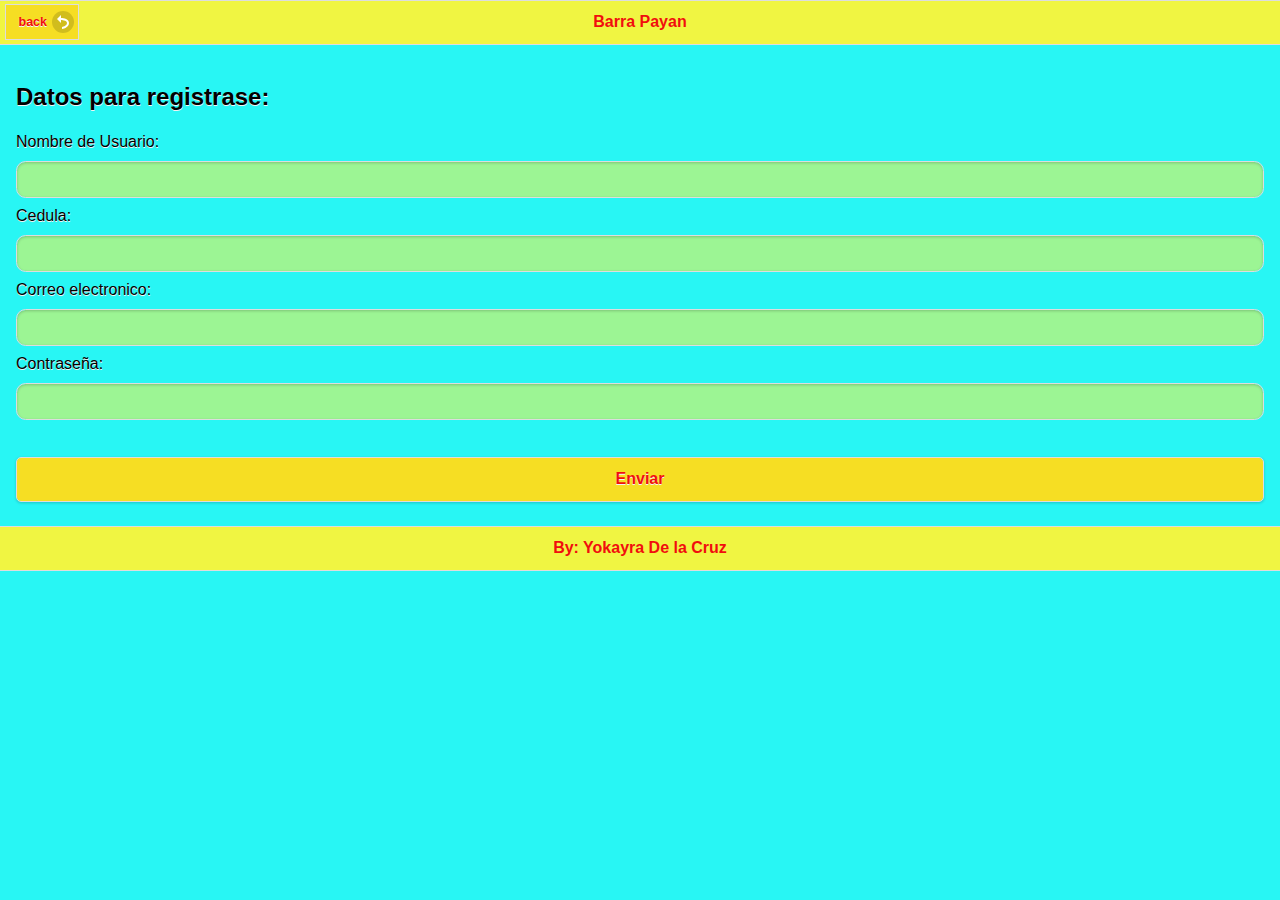
<file: www/html/registro.html>
<!DOCTYPE html>
<html>

<head>
<meta charset="utf-8" />
<meta name="format-detection" content="telephone=no" />
<meta name="msapplication-tap-highlight" content="no" />
<!-- WARNING: for iOS 7, remove the width=device-width and height=device-height attributes. See https://issues.apache.org/jira/browse/CB-4323 -->
<meta name="viewport" content="user-scalable=no, initial-scale=1, maximum-scale=1, minimum-scale=1, width=device-width, height=device-height, target-densitydpi=device-dpi" />
<link rel="stylesheet" type="text/css" href="themes/customer-barra-payan.min.css">
	<link rel="stylesheet" href="themes/jquery.mobile.icons.min.css" />
	<link rel="stylesheet" href="themes/jquery.mobile.structure-1.4.5.min.css" />
<script type="text/javascript" src="js/jquery-1.11.2.min.js" ></script>
<script type="text/javascript" src="js/jquery.mobile-1.4.5.js" ></script>
<title>Barra Payan</title>
</head>

<body>
<!-- La siguiente pagina -->
<div data-role="page" id="siguiente" data-theme="a">

<!-- cabecera -->
<div data-role="header">
<h1>Barra Payan</h1>
<a href="" class="ui-btn ui-icon-back ui-btn-icon-right" data-rel="back">back</a>
</div>

<!-- contenido -->
<div data-role="content">
<h2>Datos para registrase:</h2>

<form name= "Formulario"action= "" method="post" enctype="multipart/form-data">

<fieldset class ="campo1">

<label for="Etiqueta_nombre">Nombre de Usuario:</label> <label id="p_1"></label> 
<input type="text" id="nombre" value="" maxlength="60" /> 

<label for="Etiqueta_cedula">Cedula:</label> <label id="p_2"></label> 
<input type="text" id="cedula"  value="" maxlength="11" />

<label for="Etiqueta_salario">Correo electronico:</label> <label id="p_3"></label> 
<input type="email" id="correo" value="" />

<label for="Etiqueta_color">Contrase&ntilde;a:</label> <label id="p_4"></label> 
<input type="text" id="pass" value="" maxlength="10"  /> 
<br/>

<input type="button" name="guardar" value="Enviar" onclick="validarDatos();" />
</fieldset>
</form>
</div>

<!--Mi pie de pagina -->
<div data-role="footer">
<h1>By: Yokayra De la Cruz</h1>
</div>
<script type="text/javascript" src="js/registro.js"></script>
</div>
</body>
</html>
</file>
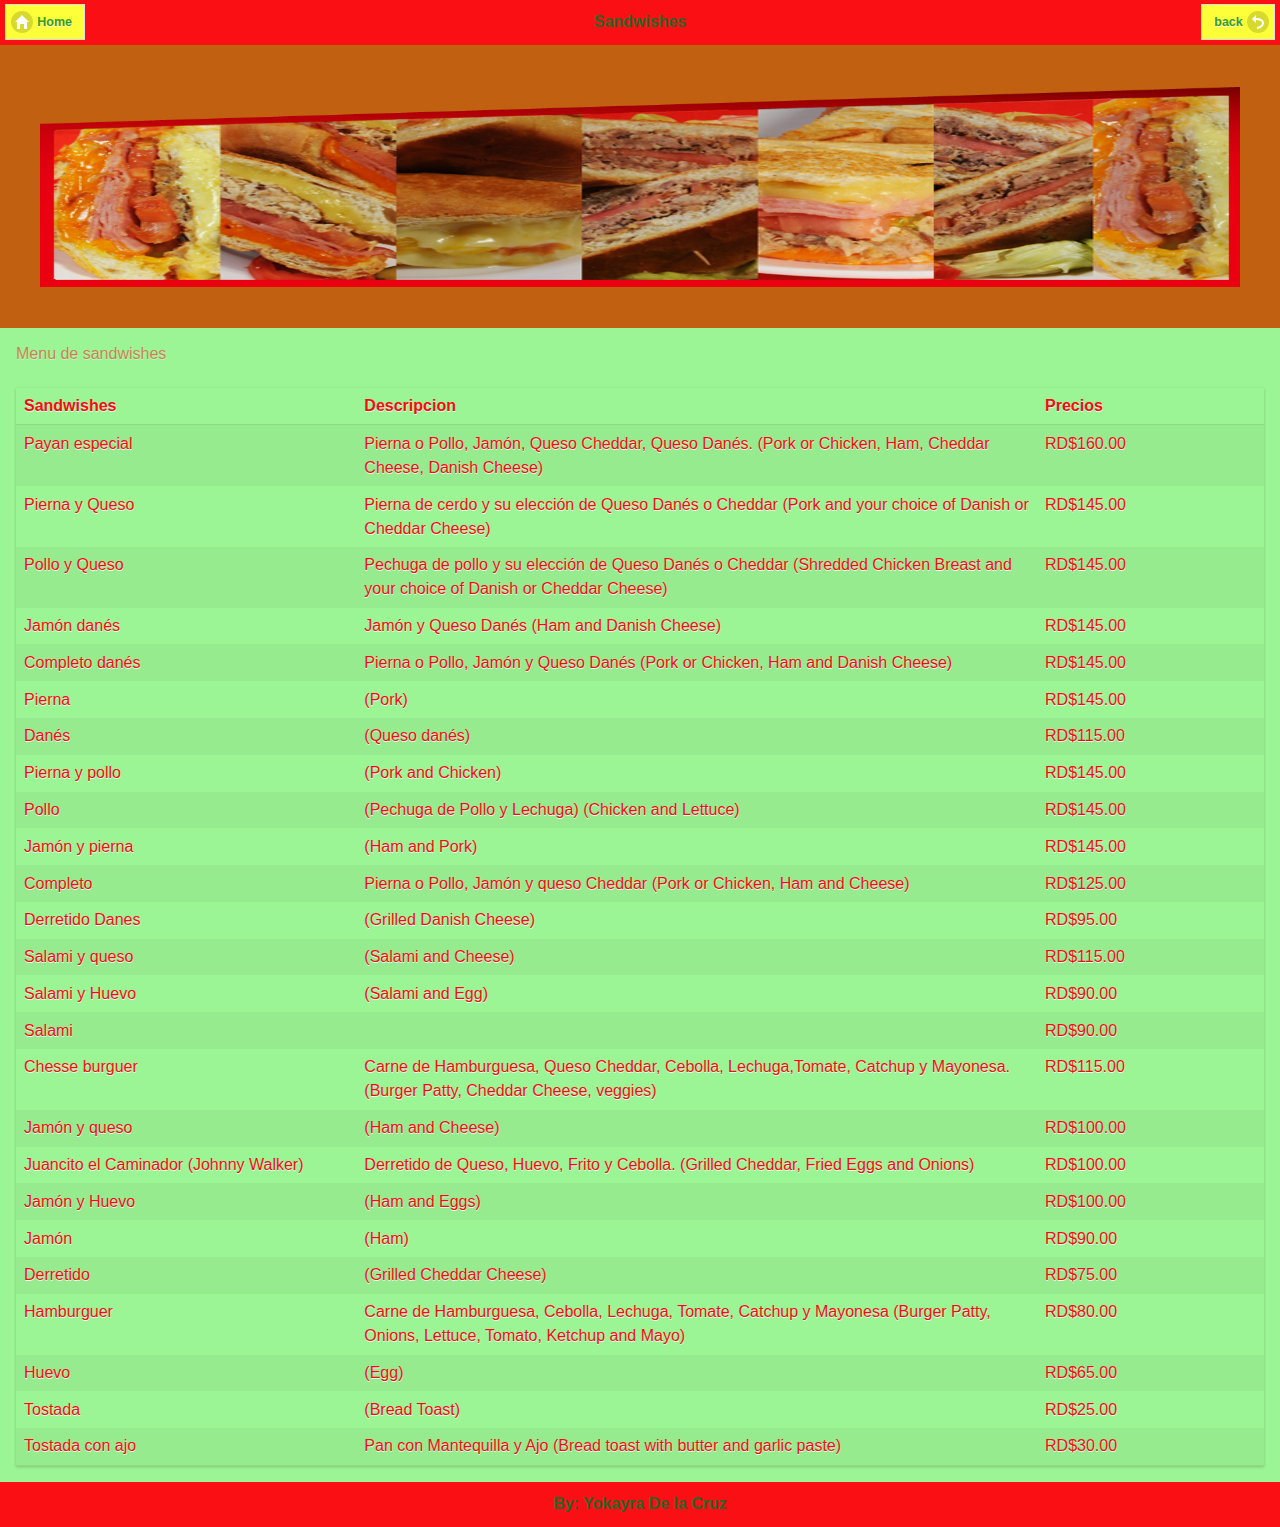
<file: www/html/sandwiches.html>
<!DOCTYPE html>
<html>

<head>
<meta charset="utf-8" />
<meta name="format-detection" content="telephone=no" />
<meta name="msapplication-tap-highlight" content="no" />
<!-- WARNING: for iOS 7, remove the width=device-width and height=device-height attributes. See https://issues.apache.org/jira/browse/CB-4323 -->
<meta name="viewport" content="user-scalable=no, initial-scale=1, maximum-scale=1, minimum-scale=1, width=device-width, height=device-height, target-densitydpi=device-dpi" />
<link rel="stylesheet" type="text/css" href="themes/customer-barra-payan.min.css"/>
	<link rel="stylesheet" href="themes/jquery.mobile.icons.min.css" />
	<link rel="stylesheet" href="themes/jquery.mobile.structure-1.4.5.min.css" />
	<script type="text/javascript" src="js/jquery-1.11.2.min.js" ></script>
<script type="text/javascript" src="js/jquery.mobile-1.4.5.js" ></script>
<title>Barra Payan</title>
</head>

<body>
<!-- La siguiente pagina -->
<div data-role="page" id="siguiente" data-theme="c">

<!-- cabecera -->
<div data-role="header">
<h1>Sandwishes</h1>
<a href="entrar.html" rel="external" class="ui-btn ui-icon-home ui-btn-icon-left">Home</a>
<a href="" class="ui-btn ui-icon-back ui-btn-icon-right" data-rel="back">back</a>
</div>
<br></br>
<div><img src="imag/sandwishes.png" style="display:block;margin:0 auto 0 auto; width:1200px; height:200px;"/></div>
<br></br>
<!-- contenido -->
<div data-role="content" data-theme="a">

<table data-role="table" class="ui-responsive table-stripe ui-shadow">
<caption>Menu de sandwishes</caption>
  <col style="width:15%;" />
  <col style="width:30%;" />
  <col style="width:10%;" />
  <thead>
    <tr>
      <th scope="col">Sandwishes</th>
	  <th scope="col">Descripcion</th>
      <th scope="col">Precios</th>
    </tr>
  </thead>
  
  <tbody>
    <tr>
	  <td>Payan especial</td>
	  <td>
	  Pierna o Pollo, Jamón, Queso Cheddar, Queso Danés. 	 
	 (Pork or Chicken, Ham, Cheddar Cheese, Danish Cheese)
	</td>
	  <td>RD$160.00</td>
    </tr> 
	
	<tr>    
	  <td>Pierna y Queso</td>
	  <td>
	  Pierna de cerdo y su elección de Queso Danés o Cheddar 	 
	 (Pork and your choice of Danish or Cheddar Cheese)
	  </td>
	  <td>RD$145.00</td>
    </tr>
	
	<tr>      
	  <td>Pollo y Queso</td>
	 <td>
	 Pechuga de pollo y su elección de Queso Danés o Cheddar 	 
	(Shredded Chicken Breast and your choice of Danish or Cheddar Cheese)
	  </td>
	  <td>RD$145.00</td>
    </tr>
	
	<tr>  
	  <td>Jamón danés</td>
	  <td>
	  	  Jamón y Queso Danés 	 
		(Ham and Danish Cheese)
	  </td>
	  <td>RD$145.00</td>
    </tr>	
	
	<tr>
	  <td>Completo danés</td>
	  <td>
	  Pierna o Pollo, Jamón y Queso Danés 	 
	 (Pork or Chicken, Ham and Danish Cheese)
	  </td>
	  <td>RD$145.00</td>
    </tr>
	
	<tr>
	  <td>Pierna</td>
	  <td>
	  (Pork)
	  </td>
	  <td>RD$145.00</td>
    </tr>
	
	<tr>
	  <td>Danés</td>
	  <td>
	  (Queso danés)
	  </td>
	  <td>RD$115.00</td>
    </tr>
	
	<tr>
	  <td>Pierna y pollo</td>
	  <td>
	  (Pork and Chicken)
	  </td>
	  <td>RD$145.00</td>
    </tr>
	
	<tr>      
	  <td>Pollo </td>
	  <td>
	  (Pechuga de Pollo y Lechuga) 	 
	  (Chicken and Lettuce)
	  </td>
	  <td>RD$145.00</td>
    </tr>
	
	<tr>    
	  <td>Jamón y pierna</td>
	  <td>
	  (Ham and Pork)
	  </td>
	  <td>RD$145.00</td>
    </tr>
	
	<tr>    
	  <td>Completo</td>
	  <td>
	  Pierna o Pollo, Jamón y queso Cheddar 	 
	 (Pork or Chicken, Ham and Cheese)
	  </td>
	  <td>RD$125.00</td>
    </tr>
	
	<tr>    
	  <td>Derretido Danes</td>
	  <td>
	  (Grilled Danish Cheese)
	  </td>
	  <td>RD$95.00</td>
    </tr>
	
	<tr>  
	  <td>Salami y queso </td>
	  <td>
	  (Salami and Cheese)
	  </td>
	  <td>RD$115.00</td>
    </tr>
	
	<tr>      
	  <td>Salami y Huevo</td>
	  <td>
	  (Salami and Egg)
	  </td>
	  <td>RD$90.00</td>
    </tr>

	<tr>    
	  <td>Salami</td>
	  <td></td>
	  <td>RD$90.00</td>
    </tr>

	<tr>
	  <td>Chesse burguer </td>
	  <td>
	  Carne de Hamburguesa, Queso Cheddar, Cebolla, Lechuga,Tomate, Catchup y Mayonesa. 	 
	  (Burger Patty, Cheddar Cheese, veggies)
	  </td>
	  <td>RD$115.00</td>
    </tr>
	
	<tr>    
	  <td>Jamón y queso</td>
	  <td>
	  (Ham and Cheese)
	  </td>
	  <td>RD$100.00</td>
    </tr>
	
	<tr>      
	  <td>Juancito el Caminador (Johnny Walker)</td>
	  <td>
	  Derretido de Queso, Huevo, Frito y Cebolla. 	 
	 (Grilled Cheddar, Fried Eggs and Onions)
	  </td>
	  <td>RD$100.00</td>
    </tr>
	
	<tr>     
	  <td>Jamón y Huevo</td>
	  <td>
	  (Ham and Eggs)
	  </td>
	  <td>RD$100.00</td>
    </tr>
	
	<tr>   
	  <td>Jamón</td>
	  <td>
	  (Ham)
	  </td>
	  <td>RD$90.00</td>
    </tr>
	
	<tr>
	  <td>Derretido</td>
	  <td>
	  (Grilled Cheddar Cheese)
	  </td>
	  <td>RD$75.00</td>
    </tr>
	
	<tr>     
	  <td>Hamburguer</td>
	  <td>
	  Carne de Hamburguesa, Cebolla, Lechuga, Tomate, Catchup y Mayonesa 	 
	 (Burger Patty, Onions, Lettuce, Tomato, Ketchup and Mayo)
	  </td>
	  <td>RD$80.00</td>
    </tr>
	
	<tr>   
	  <td>Huevo</td>
	  <td>
	  (Egg)
	  </td>
	  <td>RD$65.00</td>
    </tr>
	
	<tr>   
	  <td>Tostada</td>
	  <td>
	  (Bread Toast)
	  </td>
	  <td>RD$25.00</td>
    </tr>
	
	<tr>     
	  <td>Tostada con ajo</td>
	  <td>
	  Pan con Mantequilla y Ajo 	 
	 (Bread toast with butter and garlic paste)
	  </td>
	  <td>RD$30.00</td>
    </tr>
  </tbody>
</table>
</div>

<!--Mi pie de pagina -->
<div data-role="footer">
<h1>By: Yokayra De la Cruz</h1>
</div>

</div>
</body>
</html>
</file>
<file: www/themes/customer-barra-payan.min.css>
/*!
* jQuery Mobile 1.4.5
* Git HEAD hash: 68e55e78b292634d3991c795f06f5e37a512decc <> Date: Fri Oct 31 2014 17:33:30 UTC
* http://jquerymobile.com
*
* Copyright 2010, 2014 jQuery Foundation, Inc. and othercontributors
* Released under the MIT license.
* http://jquery.org/license
*
*/


/* Globals */
/* Font
-----------------------------------------------------------------------------------------------------------*/
html {
	font-size: 100%;
}
body,
input,
select,
textarea,
button,
.ui-btn {
	font-size: 1em;
	line-height: 1.3;
	    font-family: sans-serif /*{global-font-family}*/;
}
legend,
.ui-input-text input,
.ui-input-search input {
	color: inherit;
	text-shadow: inherit;
}
/* Form labels (overrides font-weight bold in bars, and mini font-size) */
.ui-mobile label,
div.ui-controlgroup-label {
	font-weight: normal;
	font-size: 16px;
}
/* Separators
-----------------------------------------------------------------------------------------------------------*/
/* Field contain separator (< 28em) */
.ui-field-contain {
	border-bottom-color: #828282;
	border-bottom-color: rgba(0,0,0,.15);
	border-bottom-width: 1px;
	border-bottom-style: solid;
}
/* Table opt-in classes: strokes between each row, and alternating row stripes */
/* Classes table-stroke and table-stripe are deprecated in 1.4. */
.table-stroke thead th,
.table-stripe thead th,
.table-stripe tbody tr:last-child {
	border-bottom: 1px solid #d6d6d6; /* non-RGBA fallback */
	border-bottom: 1px solid rgba(0,0,0,.1);
}
.table-stroke tbody th,
.table-stroke tbody td {
	border-bottom: 1px solid #e6e6e6; /* non-RGBA fallback  */
	border-bottom: 1px solid rgba(0,0,0,.05);
}
.table-stripe.table-stroke tbody tr:last-child th,
.table-stripe.table-stroke tbody tr:last-child td {
	border-bottom: 0;
}
.table-stripe tbody tr:nth-child(odd) td,
.table-stripe tbody tr:nth-child(odd) th {
	background-color: #eeeeee; /* non-RGBA fallback  */
	background-color: rgba(0,0,0,.04);
}
/* Buttons
-----------------------------------------------------------------------------------------------------------*/
.ui-btn,
label.ui-btn {
	font-weight: bold;
	border-width: 1px;
	border-style: solid;
}
.ui-btn {
	text-decoration: none !important;
}
.ui-btn-active {
	cursor: pointer;
}
/* Corner rounding
-----------------------------------------------------------------------------------------------------------*/
/* Class ui-btn-corner-all deprecated in 1.4 */
.ui-corner-all {
	-webkit-border-radius: .6em /*{global-radii-blocks}*/;
	border-radius: .6em /*{global-radii-blocks}*/;
}
/* Buttons */
.ui-btn-corner-all,
.ui-btn.ui-corner-all,
/* Slider track */
.ui-slider-track.ui-corner-all,
/* Flipswitch */
.ui-flipswitch.ui-corner-all,
/* Count bubble */
.ui-li-count {
	-webkit-border-radius: .3125em /*{global-radii-buttons}*/;
	border-radius: .3125em /*{global-radii-buttons}*/;
}
/* Icon-only buttons */
.ui-btn-icon-notext.ui-btn-corner-all,
.ui-btn-icon-notext.ui-corner-all {
	-webkit-border-radius: 1em;
	border-radius: 1em;
}
/* Radius clip workaround for cleaning up corner trapping */
.ui-btn-corner-all,
.ui-corner-all {
	-webkit-background-clip: padding;
	background-clip: padding-box;
}
/* Popup arrow */
.ui-popup.ui-corner-all > .ui-popup-arrow-guide {
	left: .6em /*{global-radii-blocks}*/;
	right: .6em /*{global-radii-blocks}*/;
	top: .6em /*{global-radii-blocks}*/;
	bottom: .6em /*{global-radii-blocks}*/;
}
/* Shadow
-----------------------------------------------------------------------------------------------------------*/
.ui-shadow {
	-webkit-box-shadow: 0 1px 3px /*{global-box-shadow-size}*/ rgba(0,0,0,.2) /*{global-box-shadow-color}*/;
	-moz-box-shadow: 0 1px 3px /*{global-box-shadow-size}*/ rgba(0,0,0,.2) /*{global-box-shadow-color}*/;
	box-shadow: 0 1px 3px /*{global-box-shadow-size}*/ rgba(0,0,0,.2) /*{global-box-shadow-color}*/;
}
.ui-shadow-inset {
	-webkit-box-shadow: inset 0 1px 3px /*{global-box-shadow-size}*/ rgba(0,0,0,.2) /*{global-box-shadow-color}*/;
	-moz-box-shadow: inset 0 1px 3px /*{global-box-shadow-size}*/ rgba(0,0,0,.2) /*{global-box-shadow-color}*/;
	box-shadow: inset 0 1px 3px /*{global-box-shadow-size}*/ rgba(0,0,0,.2) /*{global-box-shadow-color}*/;
}
.ui-overlay-shadow {
	-webkit-box-shadow: 0 0 12px 		rgba(0,0,0,.6);
	-moz-box-shadow: 0 0 12px 			rgba(0,0,0,.6);
	box-shadow: 0 0 12px 				rgba(0,0,0,.6);
}
/* Icons
-----------------------------------------------------------------------------------------------------------*/
.ui-btn-icon-left:after,
.ui-btn-icon-right:after,
.ui-btn-icon-top:after,
.ui-btn-icon-bottom:after,
.ui-btn-icon-notext:after {
	background-color: #666666 /*{global-icon-color}*/;
	background-color: rgba(0,0,0,.15) /*{global-icon-disc}*/;
	background-position: center center;
	background-repeat: no-repeat;
	-webkit-border-radius: 1em;
	border-radius: 1em;
}
/* Alt icons */
.ui-alt-icon.ui-btn:after,
.ui-alt-icon .ui-btn:after,
html .ui-alt-icon.ui-checkbox-off:after,
html .ui-alt-icon.ui-radio-off:after,
html .ui-alt-icon .ui-checkbox-off:after,
html .ui-alt-icon .ui-radio-off:after {
	background-color: #666666 /*{global-icon-color}*/;
	background-color: rgba(0,0,0,.15) /*{global-icon-disc}*/;
}
/* No disc */
.ui-nodisc-icon.ui-btn:after,
.ui-nodisc-icon .ui-btn:after {
	background-color: transparent;
}
/* Icon shadow */
.ui-shadow-icon.ui-btn:after,
.ui-shadow-icon .ui-btn:after {
	-webkit-box-shadow: 0 1px 0 rgba(255,255,255,.3) /*{global-icon-shadow}*/;
	-moz-box-shadow: 0 1px 0 rgba(255,255,255,.3) /*{global-icon-shadow}*/;
	box-shadow: 0 1px 0 rgba(255,255,255,.3) /*{global-icon-shadow}*/;
}
/* Checkbox and radio */
.ui-btn.ui-checkbox-off:after,
.ui-btn.ui-checkbox-on:after,
.ui-btn.ui-radio-off:after,
.ui-btn.ui-radio-on:after {
	display: block;
	width: 18px;
	height: 18px;
	margin: -9px 2px 0 2px;
}
.ui-checkbox-off:after,
.ui-btn.ui-radio-off:after {
	filter: Alpha(Opacity=30);
	opacity: .3;
}
.ui-btn.ui-checkbox-off:after,
.ui-btn.ui-checkbox-on:after {
	-webkit-border-radius: .1875em;
	border-radius: .1875em;
}
.ui-btn.ui-checkbox-off:after {
	background-color: #666;
	background-color: rgba(0,0,0,.3);
}
.ui-radio .ui-btn.ui-radio-on:after {
	background-image: none;
	background-color: #fff;
	width: 8px;
	height: 8px;
	border-width: 5px;
	border-style: solid; 
}
.ui-alt-icon.ui-btn.ui-radio-on:after,
.ui-alt-icon .ui-btn.ui-radio-on:after {
	background-color: #000;
}
/* Loader */
.ui-icon-loading {
	background: url("images/ajax-loader.gif");
	background-size: 2.875em 2.875em;
}.ui-bar-a,.ui-page-theme-a .ui-bar-inherit,html .ui-bar-a .ui-bar-inherit,html .ui-body-a .ui-bar-inherit,html body .ui-group-theme-a .ui-bar-inherit{background-color:#f0f542 ;border-color:#dddddd ;color:#f10e0e ;text-shadow:0  1px  0  #f0f542 ;font-weight:bold;}.ui-bar-a{border-width:1px;border-style:solid;}.ui-overlay-a,.ui-page-theme-a,.ui-page-theme-a .ui-panel-wrapper{background-color:#28f6f4 ;border-color:#21f2e4 ;color:#000000 ;text-shadow:0  1px  0  #f3f3f3 ;}.ui-body-a,.ui-page-theme-a .ui-body-inherit,html .ui-bar-a .ui-body-inherit,html .ui-body-a .ui-body-inherit,html body .ui-group-theme-a .ui-body-inherit,html .ui-panel-page-container-a{background-color:#9cf594 ;border-color:#dddddd ;color:#f10e0e ;text-shadow:0  1px  0  #f3f3f3 ;}.ui-body-a{border-width:1px;border-style:solid;}.ui-page-theme-a a,html .ui-bar-a a,html .ui-body-a a,html body .ui-group-theme-a a{color:#f10e0e ;font-weight:bold;}.ui-page-theme-a a:visited,html .ui-bar-a a:visited,html .ui-body-a a:visited,html body .ui-group-theme-a a:visited{   color:#3388cc ;}.ui-page-theme-a a:hover,html .ui-bar-a a:hover,html .ui-body-a a:hover,html body .ui-group-theme-a a:hover{color:#005599 ;}.ui-page-theme-a a:active,html .ui-bar-a a:active,html .ui-body-a a:active,html body .ui-group-theme-a a:active{color:#005599 ;}.ui-page-theme-a .ui-btn,html .ui-bar-a .ui-btn,html .ui-body-a .ui-btn,html body .ui-group-theme-a .ui-btn,html head + body .ui-btn.ui-btn-a,.ui-page-theme-a .ui-btn:visited,html .ui-bar-a .ui-btn:visited,html .ui-body-a .ui-btn:visited,html body .ui-group-theme-a .ui-btn:visited,html head + body .ui-btn.ui-btn-a:visited{background-color:#f6de23 ;border-color:#dddddd ;color:#f10e0e ;text-shadow:0  1px  0  #f3f3f3 ;}.ui-page-theme-a .ui-btn:hover,html .ui-bar-a .ui-btn:hover,html .ui-body-a .ui-btn:hover,html body .ui-group-theme-a .ui-btn:hover,html head + body .ui-btn.ui-btn-a:hover{background-color:#f10e0e ;border-color:#dddddd ;color:#f6de23 ;text-shadow:0  1px  0  #f3f3f3 ;}.ui-page-theme-a .ui-btn:active,html .ui-bar-a .ui-btn:active,html .ui-body-a .ui-btn:active,html body .ui-group-theme-a .ui-btn:active,html head + body .ui-btn.ui-btn-a:active{background-color:#9cf594 ;border-color:#dddddd ;color:#f10e0e ;text-shadow:0  1px  0  #f3f3f3 ;}.ui-page-theme-a .ui-btn.ui-btn-active,html .ui-bar-a .ui-btn.ui-btn-active,html .ui-body-a .ui-btn.ui-btn-active,html body .ui-group-theme-a .ui-btn.ui-btn-active,html head + body .ui-btn.ui-btn-a.ui-btn-active,.ui-page-theme-a .ui-checkbox-on:after,html .ui-bar-a .ui-checkbox-on:after,html .ui-body-a .ui-checkbox-on:after,html body .ui-group-theme-a .ui-checkbox-on:after,.ui-btn.ui-checkbox-on.ui-btn-a:after,.ui-page-theme-a .ui-flipswitch-active,html .ui-bar-a .ui-flipswitch-active,html .ui-body-a .ui-flipswitch-active,html body .ui-group-theme-a .ui-flipswitch-active,html body .ui-flipswitch.ui-bar-a.ui-flipswitch-active,.ui-page-theme-a .ui-slider-track .ui-btn-active,html .ui-bar-a .ui-slider-track .ui-btn-active,html .ui-body-a .ui-slider-track .ui-btn-active,html body .ui-group-theme-a .ui-slider-track .ui-btn-active,html body div.ui-slider-track.ui-body-a .ui-btn-active{background-color:#3388cc ;border-color:#3388cc ;color:#ffffff ;text-shadow:0  1px  0  #005599 ;}.ui-page-theme-a .ui-radio-on:after,html .ui-bar-a .ui-radio-on:after,html .ui-body-a .ui-radio-on:after,html body .ui-group-theme-a .ui-radio-on:after,.ui-btn.ui-radio-on.ui-btn-a:after{border-color:#3388cc ;}.ui-page-theme-a .ui-btn:focus,html .ui-bar-a .ui-btn:focus,html .ui-body-a .ui-btn:focus,html body .ui-group-theme-a .ui-btn:focus,html head + body .ui-btn.ui-btn-a:focus,.ui-page-theme-a .ui-focus,html .ui-bar-a .ui-focus,html .ui-body-a .ui-focus,html body .ui-group-theme-a .ui-focus,html head + body .ui-btn-a.ui-focus,html head + body .ui-body-a.ui-focus{-webkit-box-shadow:0 0 12px #3388cc ;-moz-box-shadow:0 0 12px #3388cc ;box-shadow:0 0 12px #3388cc ;}.ui-bar-b,.ui-page-theme-b .ui-bar-inherit,html .ui-bar-b .ui-bar-inherit,html .ui-body-b .ui-bar-inherit,html body .ui-group-theme-b .ui-bar-inherit{background-color:#ffffff ;border-color:#dddddd ;color:#8ef589 ;text-shadow:0  1px  0  #eeeeee ;font-weight:bold;}.ui-bar-b{border-width:1px;border-style:solid;}.ui-overlay-b,.ui-page-theme-b,.ui-page-theme-b .ui-panel-wrapper{background-color:#ffe6fd ;border-color:#bbbbbb ;color:#ffffff ;text-shadow:0  1px  0  #f3f3f3 ;}.ui-body-b,.ui-page-theme-b .ui-body-inherit,html .ui-bar-b .ui-body-inherit,html .ui-body-b .ui-body-inherit,html body .ui-group-theme-b .ui-body-inherit,html .ui-panel-page-container-b{background-color:#ffffff ;border-color:#dddddd ;color:#47dc32 ;text-shadow:0  1px  0  #f3f3f3 ;}.ui-body-b{border-width:1px;border-style:solid;}.ui-page-theme-b a,html .ui-bar-b a,html .ui-body-b a,html body .ui-group-theme-b a{color:#e166d6 ;font-weight:bold;}.ui-page-theme-b a:visited,html .ui-bar-b a:visited,html .ui-body-b a:visited,html body .ui-group-theme-b a:visited{   color:#3388cc ;}.ui-page-theme-b a:hover,html .ui-bar-b a:hover,html .ui-body-b a:hover,html body .ui-group-theme-b a:hover{color:#005599 ;}.ui-page-theme-b a:active,html .ui-bar-b a:active,html .ui-body-b a:active,html body .ui-group-theme-b a:active{color:#005599 ;}.ui-page-theme-b .ui-btn,html .ui-bar-b .ui-btn,html .ui-body-b .ui-btn,html body .ui-group-theme-b .ui-btn,html head + body .ui-btn.ui-btn-b,.ui-page-theme-b .ui-btn:visited,html .ui-bar-b .ui-btn:visited,html .ui-body-b .ui-btn:visited,html body .ui-group-theme-b .ui-btn:visited,html head + body .ui-btn.ui-btn-b:visited{background-color:#ffffff ;border-color:#dddddd ;color:#8ef589 ;text-shadow:0  1px  0  #f3f3f3 ;}.ui-page-theme-b .ui-btn:hover,html .ui-bar-b .ui-btn:hover,html .ui-body-b .ui-btn:hover,html body .ui-group-theme-b .ui-btn:hover,html head + body .ui-btn.ui-btn-b:hover{background-color:#dcf9f8 ;border-color:#dddddd ;color:#8ef589 ;text-shadow:0  1px  0  #f3f3f3 ;}.ui-page-theme-b .ui-btn:active,html .ui-bar-b .ui-btn:active,html .ui-body-b .ui-btn:active,html body .ui-group-theme-b .ui-btn:active,html head + body .ui-btn.ui-btn-b:active{background-color:#e8e8e8 ;border-color:#dddddd ;color:#8ef589 ;text-shadow:0  1px  0  #f3f3f3 ;}.ui-page-theme-b .ui-btn.ui-btn-active,html .ui-bar-b .ui-btn.ui-btn-active,html .ui-body-b .ui-btn.ui-btn-active,html body .ui-group-theme-b .ui-btn.ui-btn-active,html head + body .ui-btn.ui-btn-b.ui-btn-active,.ui-page-theme-b .ui-checkbox-on:after,html .ui-bar-b .ui-checkbox-on:after,html .ui-body-b .ui-checkbox-on:after,html body .ui-group-theme-b .ui-checkbox-on:after,.ui-btn.ui-checkbox-on.ui-btn-b:after,.ui-page-theme-b .ui-flipswitch-active,html .ui-bar-b .ui-flipswitch-active,html .ui-body-b .ui-flipswitch-active,html body .ui-group-theme-b .ui-flipswitch-active,html body .ui-flipswitch.ui-bar-b.ui-flipswitch-active,.ui-page-theme-b .ui-slider-track .ui-btn-active,html .ui-bar-b .ui-slider-track .ui-btn-active,html .ui-body-b .ui-slider-track .ui-btn-active,html body .ui-group-theme-b .ui-slider-track .ui-btn-active,html body div.ui-slider-track.ui-body-b .ui-btn-active{background-color:#e5a0f8 ;border-color:#3388cc ;color:#8ef589 ;text-shadow:0  1px  0  #e5a0f8 ;}.ui-page-theme-b .ui-radio-on:after,html .ui-bar-b .ui-radio-on:after,html .ui-body-b .ui-radio-on:after,html body .ui-group-theme-b .ui-radio-on:after,.ui-btn.ui-radio-on.ui-btn-b:after{border-color:#e5a0f8 ;}.ui-page-theme-b .ui-btn:focus,html .ui-bar-b .ui-btn:focus,html .ui-body-b .ui-btn:focus,html body .ui-group-theme-b .ui-btn:focus,html head + body .ui-btn.ui-btn-b:focus,.ui-page-theme-b .ui-focus,html .ui-bar-b .ui-focus,html .ui-body-b .ui-focus,html body .ui-group-theme-b .ui-focus,html head + body .ui-btn-b.ui-focus,html head + body .ui-body-b.ui-focus{-webkit-box-shadow:0 0 12px #e5a0f8 ;-moz-box-shadow:0 0 12px #e5a0f8 ;box-shadow:0 0 12px #e5a0f8 ;}.ui-bar-c,.ui-page-theme-c .ui-bar-inherit,html .ui-bar-c .ui-bar-inherit,html .ui-body-c .ui-bar-inherit,html body .ui-group-theme-c .ui-bar-inherit{background-color:#fa0f15 ;border-color:#fa0f15 ;color:#2c6524 ;text-shadow:0  1px  0  #fa0f15 ;font-weight:bold;}.ui-bar-c{border-width:1px;border-style:solid;}.ui-overlay-c,.ui-page-theme-c,.ui-page-theme-c .ui-panel-wrapper{background-color:#c16010 ;border-color:#bbbbbb ;color:#2c6524 ;text-shadow:0  1px  0  #f3f3f3 ;}.ui-body-c,.ui-page-theme-c .ui-body-inherit,html .ui-bar-c .ui-body-inherit,html .ui-body-c .ui-body-inherit,html body .ui-group-theme-c .ui-body-inherit,html .ui-panel-page-container-c{background-color:#fdff38 ;border-color:#dddddd ;color:#3b9d15 ;text-shadow:0  1px  0  #f3f3f3 ;}.ui-body-c{border-width:1px;border-style:solid;}.ui-page-theme-c a,html .ui-bar-c a,html .ui-body-c a,html body .ui-group-theme-c a{color:#fc2203 ;font-weight:bold;}.ui-page-theme-c a:visited,html .ui-bar-c a:visited,html .ui-body-c a:visited,html body .ui-group-theme-c a:visited{   color:#3388cc ;}.ui-page-theme-c a:hover,html .ui-bar-c a:hover,html .ui-body-c a:hover,html body .ui-group-theme-c a:hover{color:#005599 ;}.ui-page-theme-c a:active,html .ui-bar-c a:active,html .ui-body-c a:active,html body .ui-group-theme-c a:active{color:#005599 ;}.ui-page-theme-c .ui-btn,html .ui-bar-c .ui-btn,html .ui-body-c .ui-btn,html body .ui-group-theme-c .ui-btn,html head + body .ui-btn.ui-btn-c,.ui-page-theme-c .ui-btn:visited,html .ui-bar-c .ui-btn:visited,html .ui-body-c .ui-btn:visited,html body .ui-group-theme-c .ui-btn:visited,html head + body .ui-btn.ui-btn-c:visited{background-color:#fdff38 ;border-color:#dddddd ;color:#3b9d15 ;text-shadow:0  1px  0  #f3f3f3 ;}.ui-page-theme-c .ui-btn:hover,html .ui-bar-c .ui-btn:hover,html .ui-body-c .ui-btn:hover,html body .ui-group-theme-c .ui-btn:hover,html head + body .ui-btn.ui-btn-c:hover{background-color:#fa0f15 ;border-color:#dddddd ;color:#fdff38 ;text-shadow:0  1px  0  #f3f3f3 ;}.ui-page-theme-c .ui-btn:active,html .ui-bar-c .ui-btn:active,html .ui-body-c .ui-btn:active,html body .ui-group-theme-c .ui-btn:active,html head + body .ui-btn.ui-btn-c:active{background-color:#fdff38 ;border-color:#dddddd ;color:#fa0f15 ;text-shadow:0  1px  0  #f3f3f3 ;}.ui-page-theme-c .ui-btn.ui-btn-active,html .ui-bar-c .ui-btn.ui-btn-active,html .ui-body-c .ui-btn.ui-btn-active,html body .ui-group-theme-c .ui-btn.ui-btn-active,html head + body .ui-btn.ui-btn-c.ui-btn-active,.ui-page-theme-c .ui-checkbox-on:after,html .ui-bar-c .ui-checkbox-on:after,html .ui-body-c .ui-checkbox-on:after,html body .ui-group-theme-c .ui-checkbox-on:after,.ui-btn.ui-checkbox-on.ui-btn-c:after,.ui-page-theme-c .ui-flipswitch-active,html .ui-bar-c .ui-flipswitch-active,html .ui-body-c .ui-flipswitch-active,html body .ui-group-theme-c .ui-flipswitch-active,html body .ui-flipswitch.ui-bar-c.ui-flipswitch-active,.ui-page-theme-c .ui-slider-track .ui-btn-active,html .ui-bar-c .ui-slider-track .ui-btn-active,html .ui-body-c .ui-slider-track .ui-btn-active,html body .ui-group-theme-c .ui-slider-track .ui-btn-active,html body div.ui-slider-track.ui-body-c .ui-btn-active{background-color:#ff7105 ;border-color:#3388cc ;color:#ffffff ;text-shadow:0  1px  0  #005599 ;}.ui-page-theme-c .ui-radio-on:after,html .ui-bar-c .ui-radio-on:after,html .ui-body-c .ui-radio-on:after,html body .ui-group-theme-c .ui-radio-on:after,.ui-btn.ui-radio-on.ui-btn-c:after{border-color:#ff7105 ;}.ui-page-theme-c .ui-btn:focus,html .ui-bar-c .ui-btn:focus,html .ui-body-c .ui-btn:focus,html body .ui-group-theme-c .ui-btn:focus,html head + body .ui-btn.ui-btn-c:focus,.ui-page-theme-c .ui-focus,html .ui-bar-c .ui-focus,html .ui-body-c .ui-focus,html body .ui-group-theme-c .ui-focus,html head + body .ui-btn-c.ui-focus,html head + body .ui-body-c.ui-focus{-webkit-box-shadow:0 0 12px #ff7105 ;-moz-box-shadow:0 0 12px #ff7105 ;box-shadow:0 0 12px #ff7105 ;}.ui-bar-d,.ui-page-theme-d .ui-bar-inherit,html .ui-bar-d .ui-bar-inherit,html .ui-body-d .ui-bar-inherit,html body .ui-group-theme-d .ui-bar-inherit{background-color:#e9e9e9 ;border-color:#dddddd ;color:#333333 ;text-shadow:0  1px  0  #eeeeee ;font-weight:bold;}.ui-bar-d{border-width:1px;border-style:solid;}.ui-overlay-d,.ui-page-theme-d,.ui-page-theme-d .ui-panel-wrapper{background-color:#f9f9f9 ;border-color:#bbbbbb ;color:#333333 ;text-shadow:0  1px  0  #f3f3f3 ;}.ui-body-d,.ui-page-theme-d .ui-body-inherit,html .ui-bar-d .ui-body-inherit,html .ui-body-d .ui-body-inherit,html body .ui-group-theme-d .ui-body-inherit,html .ui-panel-page-container-d{background-color:#ffffff ;border-color:#dddddd ;color:#333333 ;text-shadow:0  1px  0  #f3f3f3 ;}.ui-body-d{border-width:1px;border-style:solid;}.ui-page-theme-d a,html .ui-bar-d a,html .ui-body-d a,html body .ui-group-theme-d a{color:#3388cc ;font-weight:bold;}.ui-page-theme-d a:visited,html .ui-bar-d a:visited,html .ui-body-d a:visited,html body .ui-group-theme-d a:visited{   color:#3388cc ;}.ui-page-theme-d a:hover,html .ui-bar-d a:hover,html .ui-body-d a:hover,html body .ui-group-theme-d a:hover{color:#005599 ;}.ui-page-theme-d a:active,html .ui-bar-d a:active,html .ui-body-d a:active,html body .ui-group-theme-d a:active{color:#005599 ;}.ui-page-theme-d .ui-btn,html .ui-bar-d .ui-btn,html .ui-body-d .ui-btn,html body .ui-group-theme-d .ui-btn,html head + body .ui-btn.ui-btn-d,.ui-page-theme-d .ui-btn:visited,html .ui-bar-d .ui-btn:visited,html .ui-body-d .ui-btn:visited,html body .ui-group-theme-d .ui-btn:visited,html head + body .ui-btn.ui-btn-d:visited{background-color:#f6f6f6 ;border-color:#dddddd ;color:#333333 ;text-shadow:0  1px  0  #f3f3f3 ;}.ui-page-theme-d .ui-btn:hover,html .ui-bar-d .ui-btn:hover,html .ui-body-d .ui-btn:hover,html body .ui-group-theme-d .ui-btn:hover,html head + body .ui-btn.ui-btn-d:hover{background-color:#ededed ;border-color:#dddddd ;color:#333333 ;text-shadow:0  1px  0  #f3f3f3 ;}.ui-page-theme-d .ui-btn:active,html .ui-bar-d .ui-btn:active,html .ui-body-d .ui-btn:active,html body .ui-group-theme-d .ui-btn:active,html head + body .ui-btn.ui-btn-d:active{background-color:#e8e8e8 ;border-color:#dddddd ;color:#333333 ;text-shadow:0  1px  0  #f3f3f3 ;}.ui-page-theme-d .ui-btn.ui-btn-active,html .ui-bar-d .ui-btn.ui-btn-active,html .ui-body-d .ui-btn.ui-btn-active,html body .ui-group-theme-d .ui-btn.ui-btn-active,html head + body .ui-btn.ui-btn-d.ui-btn-active,.ui-page-theme-d .ui-checkbox-on:after,html .ui-bar-d .ui-checkbox-on:after,html .ui-body-d .ui-checkbox-on:after,html body .ui-group-theme-d .ui-checkbox-on:after,.ui-btn.ui-checkbox-on.ui-btn-d:after,.ui-page-theme-d .ui-flipswitch-active,html .ui-bar-d .ui-flipswitch-active,html .ui-body-d .ui-flipswitch-active,html body .ui-group-theme-d .ui-flipswitch-active,html body .ui-flipswitch.ui-bar-d.ui-flipswitch-active,.ui-page-theme-d .ui-slider-track .ui-btn-active,html .ui-bar-d .ui-slider-track .ui-btn-active,html .ui-body-d .ui-slider-track .ui-btn-active,html body .ui-group-theme-d .ui-slider-track .ui-btn-active,html body div.ui-slider-track.ui-body-d .ui-btn-active{background-color:#3388cc ;border-color:#3388cc ;color:#ffffff ;text-shadow:0  1px  0  #005599 ;}.ui-page-theme-d .ui-radio-on:after,html .ui-bar-d .ui-radio-on:after,html .ui-body-d .ui-radio-on:after,html body .ui-group-theme-d .ui-radio-on:after,.ui-btn.ui-radio-on.ui-btn-d:after{border-color:#3388cc ;}.ui-page-theme-d .ui-btn:focus,html .ui-bar-d .ui-btn:focus,html .ui-body-d .ui-btn:focus,html body .ui-group-theme-d .ui-btn:focus,html head + body .ui-btn.ui-btn-d:focus,.ui-page-theme-d .ui-focus,html .ui-bar-d .ui-focus,html .ui-body-d .ui-focus,html body .ui-group-theme-d .ui-focus,html head + body .ui-btn-d.ui-focus,html head + body .ui-body-d.ui-focus{-webkit-box-shadow:0 0 12px #3388cc ;-moz-box-shadow:0 0 12px #3388cc ;box-shadow:0 0 12px #3388cc ;}.ui-disabled,.ui-state-disabled,button[disabled],.ui-select .ui-btn.ui-state-disabled{filter:Alpha(Opacity=30);opacity:.3;cursor:default !important;pointer-events:none;}.ui-btn:focus,.ui-btn.ui-focus{outline:0;}.ui-noboxshadow .ui-shadow,.ui-noboxshadow .ui-shadow-inset,.ui-noboxshadow .ui-overlay-shadow,.ui-noboxshadow .ui-shadow-icon.ui-btn:after,.ui-noboxshadow .ui-shadow-icon .ui-btn:after,.ui-noboxshadow .ui-focus,.ui-noboxshadow .ui-btn:focus,.ui-noboxshadow  input:focus,.ui-noboxshadow .ui-panel{-webkit-box-shadow:none !important;-moz-box-shadow:none !important;box-shadow:none !important;}.ui-noboxshadow .ui-btn:focus,.ui-noboxshadow .ui-focus{outline-width:1px;outline-style:auto;}
</file>
<file: www/html/themes/customer-barra-payan.min.css>
/*!
* jQuery Mobile 1.4.5
* Git HEAD hash: 68e55e78b292634d3991c795f06f5e37a512decc <> Date: Fri Oct 31 2014 17:33:30 UTC
* http://jquerymobile.com
*
* Copyright 2010, 2014 jQuery Foundation, Inc. and othercontributors
* Released under the MIT license.
* http://jquery.org/license
*
*/


/* Globals */
/* Font
-----------------------------------------------------------------------------------------------------------*/
html {
	font-size: 100%;
}
body,
input,
select,
textarea,
button,
.ui-btn {
	font-size: 1em;
	line-height: 1.3;
	    font-family: sans-serif /*{global-font-family}*/;
}
legend,
.ui-input-text input,
.ui-input-search input {
	color: inherit;
	text-shadow: inherit;
}
/* Form labels (overrides font-weight bold in bars, and mini font-size) */
.ui-mobile label,
div.ui-controlgroup-label {
	font-weight: normal;
	font-size: 16px;
}
/* Separators
-----------------------------------------------------------------------------------------------------------*/
/* Field contain separator (< 28em) */
.ui-field-contain {
	border-bottom-color: #828282;
	border-bottom-color: rgba(0,0,0,.15);
	border-bottom-width: 1px;
	border-bottom-style: solid;
}
/* Table opt-in classes: strokes between each row, and alternating row stripes */
/* Classes table-stroke and table-stripe are deprecated in 1.4. */
.table-stroke thead th,
.table-stripe thead th,
.table-stripe tbody tr:last-child {
	border-bottom: 1px solid #d6d6d6; /* non-RGBA fallback */
	border-bottom: 1px solid rgba(0,0,0,.1);
}
.table-stroke tbody th,
.table-stroke tbody td {
	border-bottom: 1px solid #e6e6e6; /* non-RGBA fallback  */
	border-bottom: 1px solid rgba(0,0,0,.05);
}
.table-stripe.table-stroke tbody tr:last-child th,
.table-stripe.table-stroke tbody tr:last-child td {
	border-bottom: 0;
}
.table-stripe tbody tr:nth-child(odd) td,
.table-stripe tbody tr:nth-child(odd) th {
	background-color: #eeeeee; /* non-RGBA fallback  */
	background-color: rgba(0,0,0,.04);
}
/* Buttons
-----------------------------------------------------------------------------------------------------------*/
.ui-btn,
label.ui-btn {
	font-weight: bold;
	border-width: 1px;
	border-style: solid;
}
.ui-btn {
	text-decoration: none !important;
}
.ui-btn-active {
	cursor: pointer;
}
/* Corner rounding
-----------------------------------------------------------------------------------------------------------*/
/* Class ui-btn-corner-all deprecated in 1.4 */
.ui-corner-all {
	-webkit-border-radius: .6em /*{global-radii-blocks}*/;
	border-radius: .6em /*{global-radii-blocks}*/;
}
/* Buttons */
.ui-btn-corner-all,
.ui-btn.ui-corner-all,
/* Slider track */
.ui-slider-track.ui-corner-all,
/* Flipswitch */
.ui-flipswitch.ui-corner-all,
/* Count bubble */
.ui-li-count {
	-webkit-border-radius: .3125em /*{global-radii-buttons}*/;
	border-radius: .3125em /*{global-radii-buttons}*/;
}
/* Icon-only buttons */
.ui-btn-icon-notext.ui-btn-corner-all,
.ui-btn-icon-notext.ui-corner-all {
	-webkit-border-radius: 1em;
	border-radius: 1em;
}
/* Radius clip workaround for cleaning up corner trapping */
.ui-btn-corner-all,
.ui-corner-all {
	-webkit-background-clip: padding;
	background-clip: padding-box;
}
/* Popup arrow */
.ui-popup.ui-corner-all > .ui-popup-arrow-guide {
	left: .6em /*{global-radii-blocks}*/;
	right: .6em /*{global-radii-blocks}*/;
	top: .6em /*{global-radii-blocks}*/;
	bottom: .6em /*{global-radii-blocks}*/;
}
/* Shadow
-----------------------------------------------------------------------------------------------------------*/
.ui-shadow {
	-webkit-box-shadow: 0 1px 3px /*{global-box-shadow-size}*/ rgba(0,0,0,.2) /*{global-box-shadow-color}*/;
	-moz-box-shadow: 0 1px 3px /*{global-box-shadow-size}*/ rgba(0,0,0,.2) /*{global-box-shadow-color}*/;
	box-shadow: 0 1px 3px /*{global-box-shadow-size}*/ rgba(0,0,0,.2) /*{global-box-shadow-color}*/;
}
.ui-shadow-inset {
	-webkit-box-shadow: inset 0 1px 3px /*{global-box-shadow-size}*/ rgba(0,0,0,.2) /*{global-box-shadow-color}*/;
	-moz-box-shadow: inset 0 1px 3px /*{global-box-shadow-size}*/ rgba(0,0,0,.2) /*{global-box-shadow-color}*/;
	box-shadow: inset 0 1px 3px /*{global-box-shadow-size}*/ rgba(0,0,0,.2) /*{global-box-shadow-color}*/;
}
.ui-overlay-shadow {
	-webkit-box-shadow: 0 0 12px 		rgba(0,0,0,.6);
	-moz-box-shadow: 0 0 12px 			rgba(0,0,0,.6);
	box-shadow: 0 0 12px 				rgba(0,0,0,.6);
}
/* Icons
-----------------------------------------------------------------------------------------------------------*/
.ui-btn-icon-left:after,
.ui-btn-icon-right:after,
.ui-btn-icon-top:after,
.ui-btn-icon-bottom:after,
.ui-btn-icon-notext:after {
	background-color: #666666 /*{global-icon-color}*/;
	background-color: rgba(0,0,0,.15) /*{global-icon-disc}*/;
	background-position: center center;
	background-repeat: no-repeat;
	-webkit-border-radius: 1em;
	border-radius: 1em;
}
/* Alt icons */
.ui-alt-icon.ui-btn:after,
.ui-alt-icon .ui-btn:after,
html .ui-alt-icon.ui-checkbox-off:after,
html .ui-alt-icon.ui-radio-off:after,
html .ui-alt-icon .ui-checkbox-off:after,
html .ui-alt-icon .ui-radio-off:after {
	background-color: #666666 /*{global-icon-color}*/;
	background-color: rgba(0,0,0,.15) /*{global-icon-disc}*/;
}
/* No disc */
.ui-nodisc-icon.ui-btn:after,
.ui-nodisc-icon .ui-btn:after {
	background-color: transparent;
}
/* Icon shadow */
.ui-shadow-icon.ui-btn:after,
.ui-shadow-icon .ui-btn:after {
	-webkit-box-shadow: 0 1px 0 rgba(255,255,255,.3) /*{global-icon-shadow}*/;
	-moz-box-shadow: 0 1px 0 rgba(255,255,255,.3) /*{global-icon-shadow}*/;
	box-shadow: 0 1px 0 rgba(255,255,255,.3) /*{global-icon-shadow}*/;
}
/* Checkbox and radio */
.ui-btn.ui-checkbox-off:after,
.ui-btn.ui-checkbox-on:after,
.ui-btn.ui-radio-off:after,
.ui-btn.ui-radio-on:after {
	display: block;
	width: 18px;
	height: 18px;
	margin: -9px 2px 0 2px;
}
.ui-checkbox-off:after,
.ui-btn.ui-radio-off:after {
	filter: Alpha(Opacity=30);
	opacity: .3;
}
.ui-btn.ui-checkbox-off:after,
.ui-btn.ui-checkbox-on:after {
	-webkit-border-radius: .1875em;
	border-radius: .1875em;
}
.ui-btn.ui-checkbox-off:after {
	background-color: #666;
	background-color: rgba(0,0,0,.3);
}
.ui-radio .ui-btn.ui-radio-on:after {
	background-image: none;
	background-color: #fff;
	width: 8px;
	height: 8px;
	border-width: 5px;
	border-style: solid; 
}
.ui-alt-icon.ui-btn.ui-radio-on:after,
.ui-alt-icon .ui-btn.ui-radio-on:after {
	background-color: #000;
}
/* Loader */
.ui-icon-loading {
	background: url("images/ajax-loader.gif");
	background-size: 2.875em 2.875em;
}.ui-bar-a,.ui-page-theme-a .ui-bar-inherit,html .ui-bar-a .ui-bar-inherit,html .ui-body-a .ui-bar-inherit,html body .ui-group-theme-a .ui-bar-inherit{background-color:#f0f542 ;border-color:#dddddd ;color:#f10e0e ;text-shadow:0  1px  0  #f0f542 ;font-weight:bold;}.ui-bar-a{border-width:1px;border-style:solid;}.ui-overlay-a,.ui-page-theme-a,.ui-page-theme-a .ui-panel-wrapper{background-color:#28f6f4 ;border-color:#21f2e4 ;color:#000000 ;text-shadow:0  1px  0  #f3f3f3 ;}.ui-body-a,.ui-page-theme-a .ui-body-inherit,html .ui-bar-a .ui-body-inherit,html .ui-body-a .ui-body-inherit,html body .ui-group-theme-a .ui-body-inherit,html .ui-panel-page-container-a{background-color:#9cf594 ;border-color:#dddddd ;color:#f10e0e ;text-shadow:0  1px  0  #f3f3f3 ;}.ui-body-a{border-width:1px;border-style:solid;}.ui-page-theme-a a,html .ui-bar-a a,html .ui-body-a a,html body .ui-group-theme-a a{color:#f10e0e ;font-weight:bold;}.ui-page-theme-a a:visited,html .ui-bar-a a:visited,html .ui-body-a a:visited,html body .ui-group-theme-a a:visited{   color:#3388cc ;}.ui-page-theme-a a:hover,html .ui-bar-a a:hover,html .ui-body-a a:hover,html body .ui-group-theme-a a:hover{color:#005599 ;}.ui-page-theme-a a:active,html .ui-bar-a a:active,html .ui-body-a a:active,html body .ui-group-theme-a a:active{color:#005599 ;}.ui-page-theme-a .ui-btn,html .ui-bar-a .ui-btn,html .ui-body-a .ui-btn,html body .ui-group-theme-a .ui-btn,html head + body .ui-btn.ui-btn-a,.ui-page-theme-a .ui-btn:visited,html .ui-bar-a .ui-btn:visited,html .ui-body-a .ui-btn:visited,html body .ui-group-theme-a .ui-btn:visited,html head + body .ui-btn.ui-btn-a:visited{background-color:#f6de23 ;border-color:#dddddd ;color:#f10e0e ;text-shadow:0  1px  0  #f3f3f3 ;}.ui-page-theme-a .ui-btn:hover,html .ui-bar-a .ui-btn:hover,html .ui-body-a .ui-btn:hover,html body .ui-group-theme-a .ui-btn:hover,html head + body .ui-btn.ui-btn-a:hover{background-color:#f10e0e ;border-color:#dddddd ;color:#f6de23 ;text-shadow:0  1px  0  #f3f3f3 ;}.ui-page-theme-a .ui-btn:active,html .ui-bar-a .ui-btn:active,html .ui-body-a .ui-btn:active,html body .ui-group-theme-a .ui-btn:active,html head + body .ui-btn.ui-btn-a:active{background-color:#9cf594 ;border-color:#dddddd ;color:#f10e0e ;text-shadow:0  1px  0  #f3f3f3 ;}.ui-page-theme-a .ui-btn.ui-btn-active,html .ui-bar-a .ui-btn.ui-btn-active,html .ui-body-a .ui-btn.ui-btn-active,html body .ui-group-theme-a .ui-btn.ui-btn-active,html head + body .ui-btn.ui-btn-a.ui-btn-active,.ui-page-theme-a .ui-checkbox-on:after,html .ui-bar-a .ui-checkbox-on:after,html .ui-body-a .ui-checkbox-on:after,html body .ui-group-theme-a .ui-checkbox-on:after,.ui-btn.ui-checkbox-on.ui-btn-a:after,.ui-page-theme-a .ui-flipswitch-active,html .ui-bar-a .ui-flipswitch-active,html .ui-body-a .ui-flipswitch-active,html body .ui-group-theme-a .ui-flipswitch-active,html body .ui-flipswitch.ui-bar-a.ui-flipswitch-active,.ui-page-theme-a .ui-slider-track .ui-btn-active,html .ui-bar-a .ui-slider-track .ui-btn-active,html .ui-body-a .ui-slider-track .ui-btn-active,html body .ui-group-theme-a .ui-slider-track .ui-btn-active,html body div.ui-slider-track.ui-body-a .ui-btn-active{background-color:#3388cc ;border-color:#3388cc ;color:#ffffff ;text-shadow:0  1px  0  #005599 ;}.ui-page-theme-a .ui-radio-on:after,html .ui-bar-a .ui-radio-on:after,html .ui-body-a .ui-radio-on:after,html body .ui-group-theme-a .ui-radio-on:after,.ui-btn.ui-radio-on.ui-btn-a:after{border-color:#3388cc ;}.ui-page-theme-a .ui-btn:focus,html .ui-bar-a .ui-btn:focus,html .ui-body-a .ui-btn:focus,html body .ui-group-theme-a .ui-btn:focus,html head + body .ui-btn.ui-btn-a:focus,.ui-page-theme-a .ui-focus,html .ui-bar-a .ui-focus,html .ui-body-a .ui-focus,html body .ui-group-theme-a .ui-focus,html head + body .ui-btn-a.ui-focus,html head + body .ui-body-a.ui-focus{-webkit-box-shadow:0 0 12px #3388cc ;-moz-box-shadow:0 0 12px #3388cc ;box-shadow:0 0 12px #3388cc ;}.ui-bar-b,.ui-page-theme-b .ui-bar-inherit,html .ui-bar-b .ui-bar-inherit,html .ui-body-b .ui-bar-inherit,html body .ui-group-theme-b .ui-bar-inherit{background-color:#ffffff ;border-color:#dddddd ;color:#8ef589 ;text-shadow:0  1px  0  #eeeeee ;font-weight:bold;}.ui-bar-b{border-width:1px;border-style:solid;}.ui-overlay-b,.ui-page-theme-b,.ui-page-theme-b .ui-panel-wrapper{background-color:#ffe6fd ;border-color:#bbbbbb ;color:#ffffff ;text-shadow:0  1px  0  #f3f3f3 ;}.ui-body-b,.ui-page-theme-b .ui-body-inherit,html .ui-bar-b .ui-body-inherit,html .ui-body-b .ui-body-inherit,html body .ui-group-theme-b .ui-body-inherit,html .ui-panel-page-container-b{background-color:#ffffff ;border-color:#dddddd ;color:#47dc32 ;text-shadow:0  1px  0  #f3f3f3 ;}.ui-body-b{border-width:1px;border-style:solid;}.ui-page-theme-b a,html .ui-bar-b a,html .ui-body-b a,html body .ui-group-theme-b a{color:#e166d6 ;font-weight:bold;}.ui-page-theme-b a:visited,html .ui-bar-b a:visited,html .ui-body-b a:visited,html body .ui-group-theme-b a:visited{   color:#3388cc ;}.ui-page-theme-b a:hover,html .ui-bar-b a:hover,html .ui-body-b a:hover,html body .ui-group-theme-b a:hover{color:#005599 ;}.ui-page-theme-b a:active,html .ui-bar-b a:active,html .ui-body-b a:active,html body .ui-group-theme-b a:active{color:#005599 ;}.ui-page-theme-b .ui-btn,html .ui-bar-b .ui-btn,html .ui-body-b .ui-btn,html body .ui-group-theme-b .ui-btn,html head + body .ui-btn.ui-btn-b,.ui-page-theme-b .ui-btn:visited,html .ui-bar-b .ui-btn:visited,html .ui-body-b .ui-btn:visited,html body .ui-group-theme-b .ui-btn:visited,html head + body .ui-btn.ui-btn-b:visited{background-color:#ffffff ;border-color:#dddddd ;color:#8ef589 ;text-shadow:0  1px  0  #f3f3f3 ;}.ui-page-theme-b .ui-btn:hover,html .ui-bar-b .ui-btn:hover,html .ui-body-b .ui-btn:hover,html body .ui-group-theme-b .ui-btn:hover,html head + body .ui-btn.ui-btn-b:hover{background-color:#dcf9f8 ;border-color:#dddddd ;color:#8ef589 ;text-shadow:0  1px  0  #f3f3f3 ;}.ui-page-theme-b .ui-btn:active,html .ui-bar-b .ui-btn:active,html .ui-body-b .ui-btn:active,html body .ui-group-theme-b .ui-btn:active,html head + body .ui-btn.ui-btn-b:active{background-color:#e8e8e8 ;border-color:#dddddd ;color:#8ef589 ;text-shadow:0  1px  0  #f3f3f3 ;}.ui-page-theme-b .ui-btn.ui-btn-active,html .ui-bar-b .ui-btn.ui-btn-active,html .ui-body-b .ui-btn.ui-btn-active,html body .ui-group-theme-b .ui-btn.ui-btn-active,html head + body .ui-btn.ui-btn-b.ui-btn-active,.ui-page-theme-b .ui-checkbox-on:after,html .ui-bar-b .ui-checkbox-on:after,html .ui-body-b .ui-checkbox-on:after,html body .ui-group-theme-b .ui-checkbox-on:after,.ui-btn.ui-checkbox-on.ui-btn-b:after,.ui-page-theme-b .ui-flipswitch-active,html .ui-bar-b .ui-flipswitch-active,html .ui-body-b .ui-flipswitch-active,html body .ui-group-theme-b .ui-flipswitch-active,html body .ui-flipswitch.ui-bar-b.ui-flipswitch-active,.ui-page-theme-b .ui-slider-track .ui-btn-active,html .ui-bar-b .ui-slider-track .ui-btn-active,html .ui-body-b .ui-slider-track .ui-btn-active,html body .ui-group-theme-b .ui-slider-track .ui-btn-active,html body div.ui-slider-track.ui-body-b .ui-btn-active{background-color:#e5a0f8 ;border-color:#3388cc ;color:#8ef589 ;text-shadow:0  1px  0  #e5a0f8 ;}.ui-page-theme-b .ui-radio-on:after,html .ui-bar-b .ui-radio-on:after,html .ui-body-b .ui-radio-on:after,html body .ui-group-theme-b .ui-radio-on:after,.ui-btn.ui-radio-on.ui-btn-b:after{border-color:#e5a0f8 ;}.ui-page-theme-b .ui-btn:focus,html .ui-bar-b .ui-btn:focus,html .ui-body-b .ui-btn:focus,html body .ui-group-theme-b .ui-btn:focus,html head + body .ui-btn.ui-btn-b:focus,.ui-page-theme-b .ui-focus,html .ui-bar-b .ui-focus,html .ui-body-b .ui-focus,html body .ui-group-theme-b .ui-focus,html head + body .ui-btn-b.ui-focus,html head + body .ui-body-b.ui-focus{-webkit-box-shadow:0 0 12px #e5a0f8 ;-moz-box-shadow:0 0 12px #e5a0f8 ;box-shadow:0 0 12px #e5a0f8 ;}.ui-bar-c,.ui-page-theme-c .ui-bar-inherit,html .ui-bar-c .ui-bar-inherit,html .ui-body-c .ui-bar-inherit,html body .ui-group-theme-c .ui-bar-inherit{background-color:#fa0f15 ;border-color:#fa0f15 ;color:#2c6524 ;text-shadow:0  1px  0  #fa0f15 ;font-weight:bold;}.ui-bar-c{border-width:1px;border-style:solid;}.ui-overlay-c,.ui-page-theme-c,.ui-page-theme-c .ui-panel-wrapper{background-color:#c16010 ;border-color:#bbbbbb ;color:#2c6524 ;text-shadow:0  1px  0  #f3f3f3 ;}.ui-body-c,.ui-page-theme-c .ui-body-inherit,html .ui-bar-c .ui-body-inherit,html .ui-body-c .ui-body-inherit,html body .ui-group-theme-c .ui-body-inherit,html .ui-panel-page-container-c{background-color:#fdff38 ;border-color:#dddddd ;color:#3b9d15 ;text-shadow:0  1px  0  #f3f3f3 ;}.ui-body-c{border-width:1px;border-style:solid;}.ui-page-theme-c a,html .ui-bar-c a,html .ui-body-c a,html body .ui-group-theme-c a{color:#fc2203 ;font-weight:bold;}.ui-page-theme-c a:visited,html .ui-bar-c a:visited,html .ui-body-c a:visited,html body .ui-group-theme-c a:visited{   color:#3388cc ;}.ui-page-theme-c a:hover,html .ui-bar-c a:hover,html .ui-body-c a:hover,html body .ui-group-theme-c a:hover{color:#005599 ;}.ui-page-theme-c a:active,html .ui-bar-c a:active,html .ui-body-c a:active,html body .ui-group-theme-c a:active{color:#005599 ;}.ui-page-theme-c .ui-btn,html .ui-bar-c .ui-btn,html .ui-body-c .ui-btn,html body .ui-group-theme-c .ui-btn,html head + body .ui-btn.ui-btn-c,.ui-page-theme-c .ui-btn:visited,html .ui-bar-c .ui-btn:visited,html .ui-body-c .ui-btn:visited,html body .ui-group-theme-c .ui-btn:visited,html head + body .ui-btn.ui-btn-c:visited{background-color:#fdff38 ;border-color:#dddddd ;color:#3b9d15 ;text-shadow:0  1px  0  #f3f3f3 ;}.ui-page-theme-c .ui-btn:hover,html .ui-bar-c .ui-btn:hover,html .ui-body-c .ui-btn:hover,html body .ui-group-theme-c .ui-btn:hover,html head + body .ui-btn.ui-btn-c:hover{background-color:#fa0f15 ;border-color:#dddddd ;color:#fdff38 ;text-shadow:0  1px  0  #f3f3f3 ;}.ui-page-theme-c .ui-btn:active,html .ui-bar-c .ui-btn:active,html .ui-body-c .ui-btn:active,html body .ui-group-theme-c .ui-btn:active,html head + body .ui-btn.ui-btn-c:active{background-color:#fdff38 ;border-color:#dddddd ;color:#fa0f15 ;text-shadow:0  1px  0  #f3f3f3 ;}.ui-page-theme-c .ui-btn.ui-btn-active,html .ui-bar-c .ui-btn.ui-btn-active,html .ui-body-c .ui-btn.ui-btn-active,html body .ui-group-theme-c .ui-btn.ui-btn-active,html head + body .ui-btn.ui-btn-c.ui-btn-active,.ui-page-theme-c .ui-checkbox-on:after,html .ui-bar-c .ui-checkbox-on:after,html .ui-body-c .ui-checkbox-on:after,html body .ui-group-theme-c .ui-checkbox-on:after,.ui-btn.ui-checkbox-on.ui-btn-c:after,.ui-page-theme-c .ui-flipswitch-active,html .ui-bar-c .ui-flipswitch-active,html .ui-body-c .ui-flipswitch-active,html body .ui-group-theme-c .ui-flipswitch-active,html body .ui-flipswitch.ui-bar-c.ui-flipswitch-active,.ui-page-theme-c .ui-slider-track .ui-btn-active,html .ui-bar-c .ui-slider-track .ui-btn-active,html .ui-body-c .ui-slider-track .ui-btn-active,html body .ui-group-theme-c .ui-slider-track .ui-btn-active,html body div.ui-slider-track.ui-body-c .ui-btn-active{background-color:#ff7105 ;border-color:#3388cc ;color:#ffffff ;text-shadow:0  1px  0  #005599 ;}.ui-page-theme-c .ui-radio-on:after,html .ui-bar-c .ui-radio-on:after,html .ui-body-c .ui-radio-on:after,html body .ui-group-theme-c .ui-radio-on:after,.ui-btn.ui-radio-on.ui-btn-c:after{border-color:#ff7105 ;}.ui-page-theme-c .ui-btn:focus,html .ui-bar-c .ui-btn:focus,html .ui-body-c .ui-btn:focus,html body .ui-group-theme-c .ui-btn:focus,html head + body .ui-btn.ui-btn-c:focus,.ui-page-theme-c .ui-focus,html .ui-bar-c .ui-focus,html .ui-body-c .ui-focus,html body .ui-group-theme-c .ui-focus,html head + body .ui-btn-c.ui-focus,html head + body .ui-body-c.ui-focus{-webkit-box-shadow:0 0 12px #ff7105 ;-moz-box-shadow:0 0 12px #ff7105 ;box-shadow:0 0 12px #ff7105 ;}.ui-bar-d,.ui-page-theme-d .ui-bar-inherit,html .ui-bar-d .ui-bar-inherit,html .ui-body-d .ui-bar-inherit,html body .ui-group-theme-d .ui-bar-inherit{background-color:#e9e9e9 ;border-color:#dddddd ;color:#333333 ;text-shadow:0  1px  0  #eeeeee ;font-weight:bold;}.ui-bar-d{border-width:1px;border-style:solid;}.ui-overlay-d,.ui-page-theme-d,.ui-page-theme-d .ui-panel-wrapper{background-color:#f9f9f9 ;border-color:#bbbbbb ;color:#333333 ;text-shadow:0  1px  0  #f3f3f3 ;}.ui-body-d,.ui-page-theme-d .ui-body-inherit,html .ui-bar-d .ui-body-inherit,html .ui-body-d .ui-body-inherit,html body .ui-group-theme-d .ui-body-inherit,html .ui-panel-page-container-d{background-color:#ffffff ;border-color:#dddddd ;color:#333333 ;text-shadow:0  1px  0  #f3f3f3 ;}.ui-body-d{border-width:1px;border-style:solid;}.ui-page-theme-d a,html .ui-bar-d a,html .ui-body-d a,html body .ui-group-theme-d a{color:#3388cc ;font-weight:bold;}.ui-page-theme-d a:visited,html .ui-bar-d a:visited,html .ui-body-d a:visited,html body .ui-group-theme-d a:visited{   color:#3388cc ;}.ui-page-theme-d a:hover,html .ui-bar-d a:hover,html .ui-body-d a:hover,html body .ui-group-theme-d a:hover{color:#005599 ;}.ui-page-theme-d a:active,html .ui-bar-d a:active,html .ui-body-d a:active,html body .ui-group-theme-d a:active{color:#005599 ;}.ui-page-theme-d .ui-btn,html .ui-bar-d .ui-btn,html .ui-body-d .ui-btn,html body .ui-group-theme-d .ui-btn,html head + body .ui-btn.ui-btn-d,.ui-page-theme-d .ui-btn:visited,html .ui-bar-d .ui-btn:visited,html .ui-body-d .ui-btn:visited,html body .ui-group-theme-d .ui-btn:visited,html head + body .ui-btn.ui-btn-d:visited{background-color:#f6f6f6 ;border-color:#dddddd ;color:#333333 ;text-shadow:0  1px  0  #f3f3f3 ;}.ui-page-theme-d .ui-btn:hover,html .ui-bar-d .ui-btn:hover,html .ui-body-d .ui-btn:hover,html body .ui-group-theme-d .ui-btn:hover,html head + body .ui-btn.ui-btn-d:hover{background-color:#ededed ;border-color:#dddddd ;color:#333333 ;text-shadow:0  1px  0  #f3f3f3 ;}.ui-page-theme-d .ui-btn:active,html .ui-bar-d .ui-btn:active,html .ui-body-d .ui-btn:active,html body .ui-group-theme-d .ui-btn:active,html head + body .ui-btn.ui-btn-d:active{background-color:#e8e8e8 ;border-color:#dddddd ;color:#333333 ;text-shadow:0  1px  0  #f3f3f3 ;}.ui-page-theme-d .ui-btn.ui-btn-active,html .ui-bar-d .ui-btn.ui-btn-active,html .ui-body-d .ui-btn.ui-btn-active,html body .ui-group-theme-d .ui-btn.ui-btn-active,html head + body .ui-btn.ui-btn-d.ui-btn-active,.ui-page-theme-d .ui-checkbox-on:after,html .ui-bar-d .ui-checkbox-on:after,html .ui-body-d .ui-checkbox-on:after,html body .ui-group-theme-d .ui-checkbox-on:after,.ui-btn.ui-checkbox-on.ui-btn-d:after,.ui-page-theme-d .ui-flipswitch-active,html .ui-bar-d .ui-flipswitch-active,html .ui-body-d .ui-flipswitch-active,html body .ui-group-theme-d .ui-flipswitch-active,html body .ui-flipswitch.ui-bar-d.ui-flipswitch-active,.ui-page-theme-d .ui-slider-track .ui-btn-active,html .ui-bar-d .ui-slider-track .ui-btn-active,html .ui-body-d .ui-slider-track .ui-btn-active,html body .ui-group-theme-d .ui-slider-track .ui-btn-active,html body div.ui-slider-track.ui-body-d .ui-btn-active{background-color:#3388cc ;border-color:#3388cc ;color:#ffffff ;text-shadow:0  1px  0  #005599 ;}.ui-page-theme-d .ui-radio-on:after,html .ui-bar-d .ui-radio-on:after,html .ui-body-d .ui-radio-on:after,html body .ui-group-theme-d .ui-radio-on:after,.ui-btn.ui-radio-on.ui-btn-d:after{border-color:#3388cc ;}.ui-page-theme-d .ui-btn:focus,html .ui-bar-d .ui-btn:focus,html .ui-body-d .ui-btn:focus,html body .ui-group-theme-d .ui-btn:focus,html head + body .ui-btn.ui-btn-d:focus,.ui-page-theme-d .ui-focus,html .ui-bar-d .ui-focus,html .ui-body-d .ui-focus,html body .ui-group-theme-d .ui-focus,html head + body .ui-btn-d.ui-focus,html head + body .ui-body-d.ui-focus{-webkit-box-shadow:0 0 12px #3388cc ;-moz-box-shadow:0 0 12px #3388cc ;box-shadow:0 0 12px #3388cc ;}.ui-disabled,.ui-state-disabled,button[disabled],.ui-select .ui-btn.ui-state-disabled{filter:Alpha(Opacity=30);opacity:.3;cursor:default !important;pointer-events:none;}.ui-btn:focus,.ui-btn.ui-focus{outline:0;}.ui-noboxshadow .ui-shadow,.ui-noboxshadow .ui-shadow-inset,.ui-noboxshadow .ui-overlay-shadow,.ui-noboxshadow .ui-shadow-icon.ui-btn:after,.ui-noboxshadow .ui-shadow-icon .ui-btn:after,.ui-noboxshadow .ui-focus,.ui-noboxshadow .ui-btn:focus,.ui-noboxshadow  input:focus,.ui-noboxshadow .ui-panel{-webkit-box-shadow:none !important;-moz-box-shadow:none !important;box-shadow:none !important;}.ui-noboxshadow .ui-btn:focus,.ui-noboxshadow .ui-focus{outline-width:1px;outline-style:auto;}
</file>
